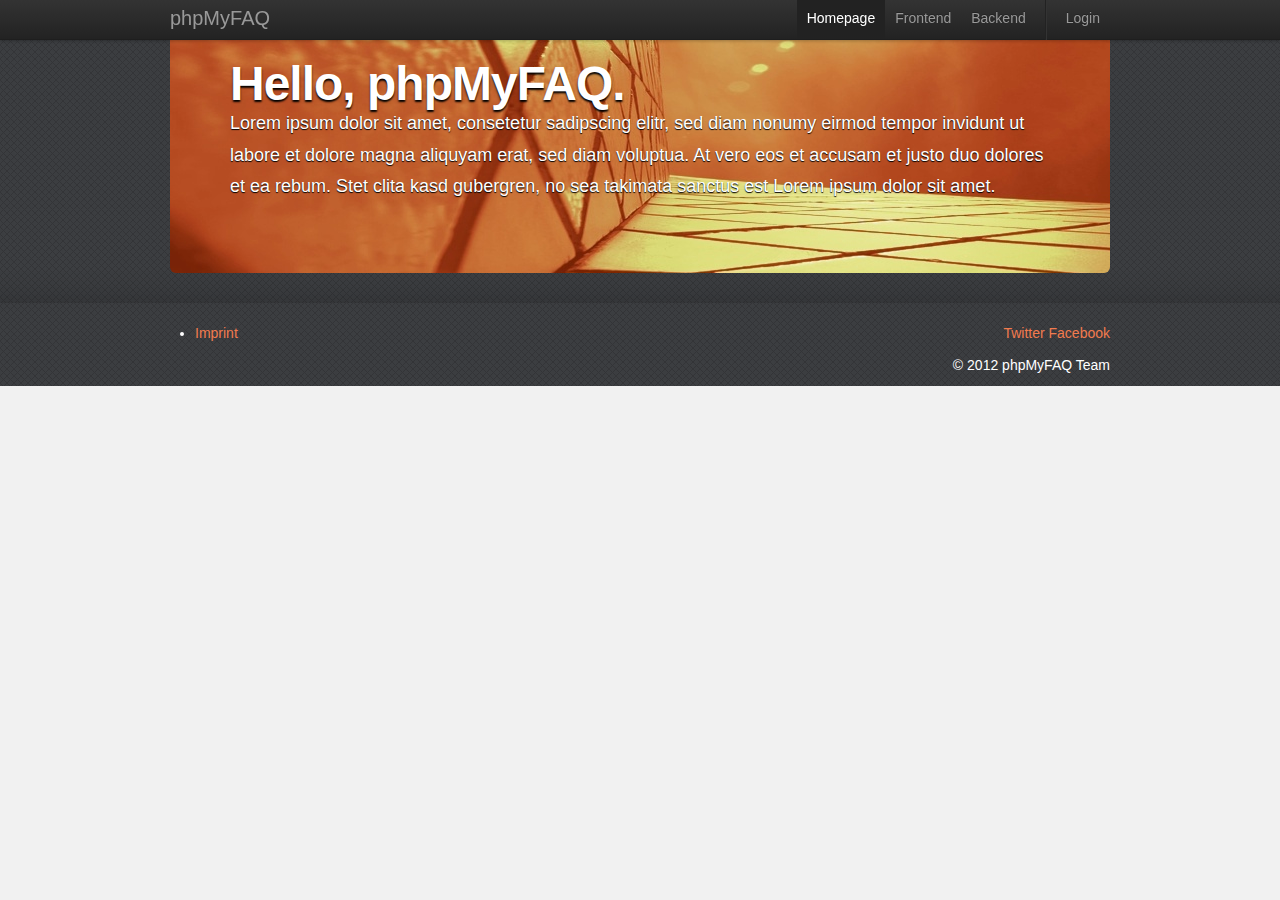
<file: index.html>
<!doctype html>
<!--[if lt IE 7 ]> <html lang="en" class="no-js ie6"> <![endif]-->
<!--[if IE 7 ]> <html lang="en" class="no-js ie7"> <![endif]-->
<!--[if IE 8 ]> <html lang="en" class="no-js ie8"> <![endif]-->
<!--[if IE 9 ]> <html lang="en" class="no-js ie9"> <![endif]-->
<!--[if (gt IE 9)|!(IE)]><!--> <html lang="en" class="no-js"> <!--<![endif]-->
<head>
    <meta charset="utf-8">
    <meta http-equiv="X-UA-Compatible" content="IE=edge,chrome=1">
    <title>Booya!</title>
    <meta name="author" content="Florian Anderiasch & Thorsten Rinne">

    <meta name="viewport" content="width=device-width; initial-scale=1.0; maximum-scale=1.0;">
    <meta name="application-name" content="Phobos 1.0">
    <meta name="copyright" content="(c) 2012 Florian Anderiasch & Thorsten Rinne">
    <meta name="publisher" content="Florian Anderiasch & Thorsten Rinne">
    <meta name="robots" content="INDEX, FOLLOW">
    <meta name="revisit-after" content="7 days">
    <meta name="MSSmartTagsPreventParsing" content="true">

    <meta name="viewport" content="width=device-width">

    <!-- Share on Facebook -->
    <meta property="og:title" content="phpmyfaq.net" />
    <meta property="og:description" content="" />
    <meta property="og:image" content="" />

    <link rel="stylesheet" href="default/css/style.css?v=1">

</head>
<body>

<div class="navbar navbar-fixed-top">
    <div class="navbar-inner">
        <div class="container">

            <a class="btn btn-navbar" data-toggle="collapse" data-target=".nav-collapse">
                <span class="icon-bar"></span>
                <span class="icon-bar"></span>
                <span class="icon-bar"></span>
            </a>
            <a class="brand" href="/">phpMyFAQ</a>
            <div class="nav-collapse">
                <ul class="nav pull-right">

                    <li class="active"><a href="homepage.html">Homepage</a></li>
                    <li><a href="phpmyfaq-frontend.html">Frontend</a></li>
                    <li><a href="phpmyfaq-backend.html">Backend</a></li>
                    <li class="divider-vertical"></li>
                    <li><a href="#">Login</a></li>
                </ul>
            </div>

        </div>
    </div>
</div>

<div id="main">
    <div class="container">

        <div class="hero-unit hello-phpmyfaq">
            <h1>Hello, phpMyFAQ.</h1>
            <p>
                Lorem ipsum dolor sit amet, consetetur sadipscing elitr, sed diam nonumy eirmod tempor invidunt ut
                labore et dolore magna aliquyam erat, sed diam voluptua. At vero eos et accusam et justo duo dolores et
                ea rebum. Stet clita kasd gubergren, no sea takimata sanctus est Lorem ipsum dolor sit amet.
            </p>
        </div>

    </div>
</div>

<div id="footer">
    <div class="container">
        <div class="row">
            <div class="span10">
                <ul class="footer-menu">
                    <li><a href="#">Imprint</a></li>
                </ul>
            </div>
            <div class="span2">
                <p class="pull-right">
                    <a href="https://twitter.com/phpMyFAQ" target="_blank">Twitter</a>
                    <a href="https://facebook.com/pages/PhpMyFAQ/175338362498521" target="_blank">Facebook</a>
                </p>
            </div>
        </div>
        <div class="row">
            <p class="copyright pull-right">
                &copy; 2012 phpMyFAQ Team
            </p>
        </div>
    </div>
</div>

</body>
</html>
</file>
<file: default/css/style.css>
/**
 * phpMyFAQ default layout
 *
 * The contents of this file are subject to the Mozilla Public License
 * Version 1.1 (the "License"); you may not use this file except in
 * compliance with the License. You may obtain a copy of the License at
 * http://www.mozilla.org/MPL/
 *
 * Software distributed under the License is distributed on an "AS IS"
 * basis, WITHOUT WARRANTY OF ANY KIND, either express or implied. See the
 * License for the specific language governing rights and limitations
 * under the License.
 *
 * @category  phpMyFAQ
 * @package   Layout
 * @author    Thorsten Rinne <thorsten@phpmyfaq.de>
 * @copyright 2012 phpMyFAQ Team
 * @license   http://www.mozilla.org/MPL/MPL-1.1.html Mozilla Public License Version 1.1
 * @link      http://www.phpmyfaq.de
 * @since     2012-02-12
 */
/*!
 * Bootstrap v2.0.3
 *
 * Copyright 2012 Twitter, Inc
 * Licensed under the Apache License v2.0
 * http://www.apache.org/licenses/LICENSE-2.0
 *
 * Designed and built with all the love in the world @twitter by @mdo and @fat.
 */
article,
aside,
details,
figcaption,
figure,
footer,
header,
hgroup,
nav,
section {
  display: block;
}
audio,
canvas,
video {
  display: inline-block;
  *display: inline;
  *zoom: 1;
}
audio:not([controls]) {
  display: none;
}
html {
  font-size: 100%;
  -webkit-text-size-adjust: 100%;
  -ms-text-size-adjust: 100%;
}
a:focus {
  outline: thin dotted #333;
  outline: 5px auto -webkit-focus-ring-color;
  outline-offset: -2px;
}
a:hover,
a:active {
  outline: 0;
}
sub,
sup {
  position: relative;
  font-size: 75%;
  line-height: 0;
  vertical-align: baseline;
}
sup {
  top: -0.5em;
}
sub {
  bottom: -0.25em;
}
img {
  max-width: 100%;
  vertical-align: middle;
  border: 0;
  -ms-interpolation-mode: bicubic;
}
button,
input,
select,
textarea {
  margin: 0;
  font-size: 100%;
  vertical-align: middle;
}
button,
input {
  *overflow: visible;
  line-height: normal;
}
button::-moz-focus-inner,
input::-moz-focus-inner {
  padding: 0;
  border: 0;
}
button,
input[type="button"],
input[type="reset"],
input[type="submit"] {
  cursor: pointer;
  -webkit-appearance: button;
}
input[type="search"] {
  -webkit-box-sizing: content-box;
  -moz-box-sizing: content-box;
  box-sizing: content-box;
  -webkit-appearance: textfield;
}
input[type="search"]::-webkit-search-decoration,
input[type="search"]::-webkit-search-cancel-button {
  -webkit-appearance: none;
}
textarea {
  overflow: auto;
  vertical-align: top;
}
.clearfix {
  *zoom: 1;
}
.clearfix:before,
.clearfix:after {
  display: table;
  content: "";
}
.clearfix:after {
  clear: both;
}
.hide-text {
  font: 0/0 a;
  color: transparent;
  text-shadow: none;
  background-color: transparent;
  border: 0;
}
.input-block-level {
  display: block;
  width: 100%;
  min-height: 28px;
  -webkit-box-sizing: border-box;
  -moz-box-sizing: border-box;
  -ms-box-sizing: border-box;
  box-sizing: border-box;
}
body {
  margin: 0;
  font-family: "Helvetica Neue", Helvetica, Arial, sans-serif;
  font-size: 14px;
  line-height: 21px;
  color: #333333;
  background-color: #f1f1f1;
}
a {
  color: #0088cc;
  text-decoration: none;
}
a:hover {
  color: #005580;
  text-decoration: underline;
}
.row {
  margin-left: -20px;
  *zoom: 1;
}
.row:before,
.row:after {
  display: table;
  content: "";
}
.row:after {
  clear: both;
}
[class*="span"] {
  float: left;
  margin-left: 20px;
}
.container,
.navbar-fixed-top .container,
.navbar-fixed-bottom .container {
  width: 940px;
}
.span12 {
  width: 940px;
}
.span11 {
  width: 860px;
}
.span10 {
  width: 780px;
}
.span9 {
  width: 700px;
}
.span8 {
  width: 620px;
}
.span7 {
  width: 540px;
}
.span6 {
  width: 460px;
}
.span5 {
  width: 380px;
}
.span4 {
  width: 300px;
}
.span3 {
  width: 220px;
}
.span2 {
  width: 140px;
}
.span1 {
  width: 60px;
}
.offset12 {
  margin-left: 980px;
}
.offset11 {
  margin-left: 900px;
}
.offset10 {
  margin-left: 820px;
}
.offset9 {
  margin-left: 740px;
}
.offset8 {
  margin-left: 660px;
}
.offset7 {
  margin-left: 580px;
}
.offset6 {
  margin-left: 500px;
}
.offset5 {
  margin-left: 420px;
}
.offset4 {
  margin-left: 340px;
}
.offset3 {
  margin-left: 260px;
}
.offset2 {
  margin-left: 180px;
}
.offset1 {
  margin-left: 100px;
}
.row-fluid {
  width: 100%;
  *zoom: 1;
}
.row-fluid:before,
.row-fluid:after {
  display: table;
  content: "";
}
.row-fluid:after {
  clear: both;
}
.row-fluid [class*="span"] {
  display: block;
  width: 100%;
  min-height: 28px;
  -webkit-box-sizing: border-box;
  -moz-box-sizing: border-box;
  -ms-box-sizing: border-box;
  box-sizing: border-box;
  float: left;
  margin-left: 2.127659574%;
  *margin-left: 2.0744680846382977%;
}
.row-fluid [class*="span"]:first-child {
  margin-left: 0;
}
.row-fluid .span12 {
  width: 99.99999998999999%;
  *width: 99.94680850063828%;
}
.row-fluid .span11 {
  width: 91.489361693%;
  *width: 91.4361702036383%;
}
.row-fluid .span10 {
  width: 82.97872339599999%;
  *width: 82.92553190663828%;
}
.row-fluid .span9 {
  width: 74.468085099%;
  *width: 74.4148936096383%;
}
.row-fluid .span8 {
  width: 65.95744680199999%;
  *width: 65.90425531263828%;
}
.row-fluid .span7 {
  width: 57.446808505%;
  *width: 57.3936170156383%;
}
.row-fluid .span6 {
  width: 48.93617020799999%;
  *width: 48.88297871863829%;
}
.row-fluid .span5 {
  width: 40.425531911%;
  *width: 40.3723404216383%;
}
.row-fluid .span4 {
  width: 31.914893614%;
  *width: 31.8617021246383%;
}
.row-fluid .span3 {
  width: 23.404255317%;
  *width: 23.3510638276383%;
}
.row-fluid .span2 {
  width: 14.89361702%;
  *width: 14.8404255306383%;
}
.row-fluid .span1 {
  width: 6.382978723%;
  *width: 6.329787233638298%;
}
.container {
  margin-right: auto;
  margin-left: auto;
  *zoom: 1;
}
.container:before,
.container:after {
  display: table;
  content: "";
}
.container:after {
  clear: both;
}
.container-fluid {
  padding-right: 20px;
  padding-left: 20px;
  *zoom: 1;
}
.container-fluid:before,
.container-fluid:after {
  display: table;
  content: "";
}
.container-fluid:after {
  clear: both;
}
p {
  margin: 0 0 10.5px;
  font-family: "Helvetica Neue", Helvetica, Arial, sans-serif;
  font-size: 14px;
  line-height: 21px;
}
p small {
  font-size: 12px;
  color: #999999;
}
.lead {
  margin-bottom: 21px;
  font-size: 20px;
  font-weight: 200;
  line-height: 31.5px;
}
h1,
h2,
h3,
h4,
h5,
h6 {
  margin: 0;
  font-family: inherit;
  font-weight: bold;
  color: inherit;
  text-rendering: optimizelegibility;
}
h1 small,
h2 small,
h3 small,
h4 small,
h5 small,
h6 small {
  font-weight: normal;
  color: #999999;
}
h1 {
  font-size: 30px;
  line-height: 42px;
}
h1 small {
  font-size: 18px;
}
h2 {
  font-size: 24px;
  line-height: 42px;
}
h2 small {
  font-size: 18px;
}
h3 {
  font-size: 18px;
  line-height: 31.5px;
}
h3 small {
  font-size: 14px;
}
h4,
h5,
h6 {
  line-height: 21px;
}
h4 {
  font-size: 14px;
}
h4 small {
  font-size: 12px;
}
h5 {
  font-size: 12px;
}
h6 {
  font-size: 11px;
  color: #999999;
  text-transform: uppercase;
}
.page-header {
  padding-bottom: 20px;
  margin: 21px 0;
  border-bottom: 1px solid #eeeeee;
}
.page-header h1 {
  line-height: 1;
}
ul,
ol {
  padding: 0;
  margin: 0 0 10.5px 25px;
}
ul ul,
ul ol,
ol ol,
ol ul {
  margin-bottom: 0;
}
ul {
  list-style: disc;
}
ol {
  list-style: decimal;
}
li {
  line-height: 21px;
}
ul.unstyled,
ol.unstyled {
  margin-left: 0;
  list-style: none;
}
dl {
  margin-bottom: 21px;
}
dt,
dd {
  line-height: 21px;
}
dt {
  font-weight: bold;
  line-height: 20px;
}
dd {
  margin-left: 10.5px;
}
.dl-horizontal dt {
  float: left;
  width: 120px;
  clear: left;
  text-align: right;
  overflow: hidden;
  text-overflow: ellipsis;
  white-space: nowrap;
}
.dl-horizontal dd {
  margin-left: 130px;
}
hr {
  margin: 21px 0;
  border: 0;
  border-top: 1px solid #eeeeee;
  border-bottom: 1px solid #ffffff;
}
strong {
  font-weight: bold;
}
em {
  font-style: italic;
}
.muted {
  color: #999999;
}
abbr[title] {
  cursor: help;
  border-bottom: 1px dotted #ddd;
}
abbr.initialism {
  font-size: 90%;
  text-transform: uppercase;
}
blockquote {
  padding: 0 0 0 15px;
  margin: 0 0 21px;
  border-left: 5px solid #eeeeee;
}
blockquote p {
  margin-bottom: 0;
  font-size: 16px;
  font-weight: 300;
  line-height: 26.25px;
}
blockquote small {
  display: block;
  line-height: 21px;
  color: #999999;
}
blockquote small:before {
  content: '\2014 \00A0';
}
blockquote.pull-right {
  float: right;
  padding-right: 15px;
  padding-left: 0;
  border-right: 5px solid #eeeeee;
  border-left: 0;
}
blockquote.pull-right p,
blockquote.pull-right small {
  text-align: right;
}
q:before,
q:after,
blockquote:before,
blockquote:after {
  content: "";
}
address {
  display: block;
  margin-bottom: 21px;
  font-style: normal;
  line-height: 21px;
}
small {
  font-size: 100%;
}
cite {
  font-style: normal;
}
code,
pre {
  padding: 0 3px 2px;
  font-family: Menlo, Monaco, Consolas, "Courier New", monospace;
  font-size: 13px;
  color: #333333;
  -webkit-border-radius: 3px;
  -moz-border-radius: 3px;
  border-radius: 3px;
}
code {
  padding: 2px 4px;
  color: #d14;
  background-color: #f7f7f9;
  border: 1px solid #e1e1e8;
}
pre {
  display: block;
  padding: 10px;
  margin: 0 0 10.5px;
  font-size: 12.950000000000001px;
  line-height: 21px;
  word-break: break-all;
  word-wrap: break-word;
  white-space: pre;
  white-space: pre-wrap;
  background-color: #f5f5f5;
  border: 1px solid #ccc;
  border: 1px solid rgba(0, 0, 0, 0.15);
  -webkit-border-radius: 4px;
  -moz-border-radius: 4px;
  border-radius: 4px;
}
pre.prettyprint {
  margin-bottom: 21px;
}
pre code {
  padding: 0;
  color: inherit;
  background-color: transparent;
  border: 0;
}
.pre-scrollable {
  max-height: 340px;
  overflow-y: scroll;
}
form {
  margin: 0 0 21px;
}
fieldset {
  padding: 0;
  margin: 0;
  border: 0;
}
legend {
  display: block;
  width: 100%;
  padding: 0;
  margin-bottom: 31.5px;
  font-size: 21px;
  line-height: 42px;
  color: #333333;
  border: 0;
  border-bottom: 1px solid #eee;
}
legend small {
  font-size: 15.75px;
  color: #999999;
}
label,
input,
button,
select,
textarea {
  font-size: 14px;
  font-weight: normal;
  line-height: 21px;
}
input,
button,
select,
textarea {
  font-family: "Helvetica Neue", Helvetica, Arial, sans-serif;
}
label {
  display: block;
  margin-bottom: 5px;
  color: #333333;
}
input,
textarea,
select,
.uneditable-input {
  display: inline-block;
  width: 210px;
  height: 21px;
  padding: 4px;
  margin-bottom: 9px;
  font-size: 14px;
  line-height: 21px;
  color: #555555;
  background-color: #ffffff;
  border: 1px solid #cccccc;
  -webkit-border-radius: 3px;
  -moz-border-radius: 3px;
  border-radius: 3px;
}
.uneditable-textarea {
  width: auto;
  height: auto;
}
label input,
label textarea,
label select {
  display: block;
}
input[type="image"],
input[type="checkbox"],
input[type="radio"] {
  width: auto;
  height: auto;
  padding: 0;
  margin: 3px 0;
  *margin-top: 0;
  /* IE7 */

  line-height: normal;
  cursor: pointer;
  background-color: transparent;
  border: 0 \9;
  /* IE9 and down */

  -webkit-border-radius: 0;
  -moz-border-radius: 0;
  border-radius: 0;
}
input[type="image"] {
  border: 0;
}
input[type="file"] {
  width: auto;
  padding: initial;
  line-height: initial;
  background-color: #ffffff;
  background-color: initial;
  border: initial;
  -webkit-box-shadow: none;
  -moz-box-shadow: none;
  box-shadow: none;
}
input[type="button"],
input[type="reset"],
input[type="submit"] {
  width: auto;
  height: auto;
}
select,
input[type="file"] {
  height: 28px;
  /* In IE7, the height of the select element cannot be changed by height, only font-size */

  *margin-top: 4px;
  /* For IE7, add top margin to align select with labels */

  line-height: 28px;
}
input[type="file"] {
  line-height: 18px \9;
}
select {
  width: 220px;
  background-color: #ffffff;
}
select[multiple],
select[size] {
  height: auto;
}
input[type="image"] {
  -webkit-box-shadow: none;
  -moz-box-shadow: none;
  box-shadow: none;
}
textarea {
  height: auto;
}
input[type="hidden"] {
  display: none;
}
.radio,
.checkbox {
  min-height: 18px;
  padding-left: 18px;
}
.radio input[type="radio"],
.checkbox input[type="checkbox"] {
  float: left;
  margin-left: -18px;
}
.controls > .radio:first-child,
.controls > .checkbox:first-child {
  padding-top: 5px;
}
.radio.inline,
.checkbox.inline {
  display: inline-block;
  padding-top: 5px;
  margin-bottom: 0;
  vertical-align: middle;
}
.radio.inline + .radio.inline,
.checkbox.inline + .checkbox.inline {
  margin-left: 10px;
}
input,
textarea {
  -webkit-box-shadow: inset 0 1px 1px rgba(0, 0, 0, 0.075);
  -moz-box-shadow: inset 0 1px 1px rgba(0, 0, 0, 0.075);
  box-shadow: inset 0 1px 1px rgba(0, 0, 0, 0.075);
  -webkit-transition: border linear 0.2s, box-shadow linear 0.2s;
  -moz-transition: border linear 0.2s, box-shadow linear 0.2s;
  -ms-transition: border linear 0.2s, box-shadow linear 0.2s;
  -o-transition: border linear 0.2s, box-shadow linear 0.2s;
  transition: border linear 0.2s, box-shadow linear 0.2s;
}
input:focus,
textarea:focus {
  border-color: rgba(82, 168, 236, 0.8);
  outline: 0;
  outline: thin dotted \9;
  /* IE6-9 */

  -webkit-box-shadow: inset 0 1px 1px rgba(0,0,0,.075), 0 0 8px rgba(82,168,236,.6);
  -moz-box-shadow: inset 0 1px 1px rgba(0,0,0,.075), 0 0 8px rgba(82,168,236,.6);
  box-shadow: inset 0 1px 1px rgba(0,0,0,.075), 0 0 8px rgba(82,168,236,.6);
}
input[type="file"]:focus,
input[type="radio"]:focus,
input[type="checkbox"]:focus,
select:focus {
  outline: thin dotted #333;
  outline: 5px auto -webkit-focus-ring-color;
  outline-offset: -2px;
  -webkit-box-shadow: none;
  -moz-box-shadow: none;
  box-shadow: none;
}
.input-mini {
  width: 60px;
}
.input-small {
  width: 90px;
}
.input-medium {
  width: 150px;
}
.input-large {
  width: 210px;
}
.input-xlarge {
  width: 270px;
}
.input-xxlarge {
  width: 530px;
}
input[class*="span"],
select[class*="span"],
textarea[class*="span"],
.uneditable-input[class*="span"],
.row-fluid input[class*="span"],
.row-fluid select[class*="span"],
.row-fluid textarea[class*="span"],
.row-fluid .uneditable-input[class*="span"] {
  float: none;
  margin-left: 0;
}
input,
textarea,
.uneditable-input {
  margin-left: 0;
}
input.span12, textarea.span12, .uneditable-input.span12 {
  width: 930px;
}
input.span11, textarea.span11, .uneditable-input.span11 {
  width: 850px;
}
input.span10, textarea.span10, .uneditable-input.span10 {
  width: 770px;
}
input.span9, textarea.span9, .uneditable-input.span9 {
  width: 690px;
}
input.span8, textarea.span8, .uneditable-input.span8 {
  width: 610px;
}
input.span7, textarea.span7, .uneditable-input.span7 {
  width: 530px;
}
input.span6, textarea.span6, .uneditable-input.span6 {
  width: 450px;
}
input.span5, textarea.span5, .uneditable-input.span5 {
  width: 370px;
}
input.span4, textarea.span4, .uneditable-input.span4 {
  width: 290px;
}
input.span3, textarea.span3, .uneditable-input.span3 {
  width: 210px;
}
input.span2, textarea.span2, .uneditable-input.span2 {
  width: 130px;
}
input.span1, textarea.span1, .uneditable-input.span1 {
  width: 50px;
}
input[disabled],
select[disabled],
textarea[disabled],
input[readonly],
select[readonly],
textarea[readonly] {
  cursor: not-allowed;
  background-color: #eeeeee;
  border-color: #ddd;
}
input[type="radio"][disabled],
input[type="checkbox"][disabled],
input[type="radio"][readonly],
input[type="checkbox"][readonly] {
  background-color: transparent;
}
.control-group.warning > label,
.control-group.warning .help-block,
.control-group.warning .help-inline {
  color: #c09853;
}
.control-group.warning input,
.control-group.warning select,
.control-group.warning textarea {
  color: #c09853;
  border-color: #c09853;
}
.control-group.warning input:focus,
.control-group.warning select:focus,
.control-group.warning textarea:focus {
  border-color: #a47e3c;
  -webkit-box-shadow: 0 0 6px #dbc59e;
  -moz-box-shadow: 0 0 6px #dbc59e;
  box-shadow: 0 0 6px #dbc59e;
}
.control-group.warning .input-prepend .add-on,
.control-group.warning .input-append .add-on {
  color: #c09853;
  background-color: #fcf8e3;
  border-color: #c09853;
}
.control-group.error > label,
.control-group.error .help-block,
.control-group.error .help-inline {
  color: #b94a48;
}
.control-group.error input,
.control-group.error select,
.control-group.error textarea {
  color: #b94a48;
  border-color: #b94a48;
}
.control-group.error input:focus,
.control-group.error select:focus,
.control-group.error textarea:focus {
  border-color: #953b39;
  -webkit-box-shadow: 0 0 6px #d59392;
  -moz-box-shadow: 0 0 6px #d59392;
  box-shadow: 0 0 6px #d59392;
}
.control-group.error .input-prepend .add-on,
.control-group.error .input-append .add-on {
  color: #b94a48;
  background-color: #f2dede;
  border-color: #b94a48;
}
.control-group.success > label,
.control-group.success .help-block,
.control-group.success .help-inline {
  color: #468847;
}
.control-group.success input,
.control-group.success select,
.control-group.success textarea {
  color: #468847;
  border-color: #468847;
}
.control-group.success input:focus,
.control-group.success select:focus,
.control-group.success textarea:focus {
  border-color: #356635;
  -webkit-box-shadow: 0 0 6px #7aba7b;
  -moz-box-shadow: 0 0 6px #7aba7b;
  box-shadow: 0 0 6px #7aba7b;
}
.control-group.success .input-prepend .add-on,
.control-group.success .input-append .add-on {
  color: #468847;
  background-color: #dff0d8;
  border-color: #468847;
}
input:focus:required:invalid,
textarea:focus:required:invalid,
select:focus:required:invalid {
  color: #b94a48;
  border-color: #ee5f5b;
}
input:focus:required:invalid:focus,
textarea:focus:required:invalid:focus,
select:focus:required:invalid:focus {
  border-color: #e9322d;
  -webkit-box-shadow: 0 0 6px #f8b9b7;
  -moz-box-shadow: 0 0 6px #f8b9b7;
  box-shadow: 0 0 6px #f8b9b7;
}
.form-actions {
  padding: 20px 20px 21px;
  margin-top: 21px;
  margin-bottom: 21px;
  background-color: #f5f5f5;
  border-top: 1px solid #ddd;
  *zoom: 1;
}
.form-actions:before,
.form-actions:after {
  display: table;
  content: "";
}
.form-actions:after {
  clear: both;
}
.uneditable-input {
  overflow: hidden;
  white-space: nowrap;
  cursor: not-allowed;
  background-color: #ffffff;
  border-color: #eee;
  -webkit-box-shadow: inset 0 1px 2px rgba(0, 0, 0, 0.025);
  -moz-box-shadow: inset 0 1px 2px rgba(0, 0, 0, 0.025);
  box-shadow: inset 0 1px 2px rgba(0, 0, 0, 0.025);
}
:-moz-placeholder {
  color: #999999;
}
::-webkit-input-placeholder {
  color: #999999;
}
.help-block,
.help-inline {
  color: #555555;
}
.help-block {
  display: block;
  margin-bottom: 10.5px;
}
.help-inline {
  display: inline-block;
  *display: inline;
  /* IE7 inline-block hack */

  *zoom: 1;
  vertical-align: middle;
  padding-left: 5px;
}
.input-prepend,
.input-append {
  margin-bottom: 5px;
}
.input-prepend input,
.input-append input,
.input-prepend select,
.input-append select,
.input-prepend .uneditable-input,
.input-append .uneditable-input {
  position: relative;
  margin-bottom: 0;
  *margin-left: 0;
  vertical-align: middle;
  -webkit-border-radius: 0 3px 3px 0;
  -moz-border-radius: 0 3px 3px 0;
  border-radius: 0 3px 3px 0;
}
.input-prepend input:focus,
.input-append input:focus,
.input-prepend select:focus,
.input-append select:focus,
.input-prepend .uneditable-input:focus,
.input-append .uneditable-input:focus {
  z-index: 2;
}
.input-prepend .uneditable-input,
.input-append .uneditable-input {
  border-left-color: #ccc;
}
.input-prepend .add-on,
.input-append .add-on {
  display: inline-block;
  width: auto;
  height: 21px;
  min-width: 16px;
  padding: 4px 5px;
  font-weight: normal;
  line-height: 21px;
  text-align: center;
  text-shadow: 0 1px 0 #ffffff;
  vertical-align: middle;
  background-color: #eeeeee;
  border: 1px solid #ccc;
}
.input-prepend .add-on,
.input-append .add-on,
.input-prepend .btn,
.input-append .btn {
  margin-left: -1px;
  -webkit-border-radius: 0;
  -moz-border-radius: 0;
  border-radius: 0;
}
.input-prepend .active,
.input-append .active {
  background-color: #a9dba9;
  border-color: #46a546;
}
.input-prepend .add-on,
.input-prepend .btn {
  margin-right: -1px;
}
.input-prepend .add-on:first-child,
.input-prepend .btn:first-child {
  -webkit-border-radius: 3px 0 0 3px;
  -moz-border-radius: 3px 0 0 3px;
  border-radius: 3px 0 0 3px;
}
.input-append input,
.input-append select,
.input-append .uneditable-input {
  -webkit-border-radius: 3px 0 0 3px;
  -moz-border-radius: 3px 0 0 3px;
  border-radius: 3px 0 0 3px;
}
.input-append .uneditable-input {
  border-right-color: #ccc;
  border-left-color: #eee;
}
.input-append .add-on:last-child,
.input-append .btn:last-child {
  -webkit-border-radius: 0 3px 3px 0;
  -moz-border-radius: 0 3px 3px 0;
  border-radius: 0 3px 3px 0;
}
.input-prepend.input-append input,
.input-prepend.input-append select,
.input-prepend.input-append .uneditable-input {
  -webkit-border-radius: 0;
  -moz-border-radius: 0;
  border-radius: 0;
}
.input-prepend.input-append .add-on:first-child,
.input-prepend.input-append .btn:first-child {
  margin-right: -1px;
  -webkit-border-radius: 3px 0 0 3px;
  -moz-border-radius: 3px 0 0 3px;
  border-radius: 3px 0 0 3px;
}
.input-prepend.input-append .add-on:last-child,
.input-prepend.input-append .btn:last-child {
  margin-left: -1px;
  -webkit-border-radius: 0 3px 3px 0;
  -moz-border-radius: 0 3px 3px 0;
  border-radius: 0 3px 3px 0;
}
.search-query {
  padding-right: 14px;
  padding-right: 4px \9;
  padding-left: 14px;
  padding-left: 4px \9;
  /* IE7-8 doesn't have border-radius, so don't indent the padding */

  margin-bottom: 0;
  -webkit-border-radius: 14px;
  -moz-border-radius: 14px;
  border-radius: 14px;
}
.form-search input,
.form-inline input,
.form-horizontal input,
.form-search textarea,
.form-inline textarea,
.form-horizontal textarea,
.form-search select,
.form-inline select,
.form-horizontal select,
.form-search .help-inline,
.form-inline .help-inline,
.form-horizontal .help-inline,
.form-search .uneditable-input,
.form-inline .uneditable-input,
.form-horizontal .uneditable-input,
.form-search .input-prepend,
.form-inline .input-prepend,
.form-horizontal .input-prepend,
.form-search .input-append,
.form-inline .input-append,
.form-horizontal .input-append {
  display: inline-block;
  *display: inline;
  /* IE7 inline-block hack */

  *zoom: 1;
  margin-bottom: 0;
}
.form-search .hide,
.form-inline .hide,
.form-horizontal .hide {
  display: none;
}
.form-search label,
.form-inline label {
  display: inline-block;
}
.form-search .input-append,
.form-inline .input-append,
.form-search .input-prepend,
.form-inline .input-prepend {
  margin-bottom: 0;
}
.form-search .radio,
.form-search .checkbox,
.form-inline .radio,
.form-inline .checkbox {
  padding-left: 0;
  margin-bottom: 0;
  vertical-align: middle;
}
.form-search .radio input[type="radio"],
.form-search .checkbox input[type="checkbox"],
.form-inline .radio input[type="radio"],
.form-inline .checkbox input[type="checkbox"] {
  float: left;
  margin-right: 3px;
  margin-left: 0;
}
.control-group {
  margin-bottom: 10.5px;
}
legend + .control-group {
  margin-top: 21px;
  -webkit-margin-top-collapse: separate;
}
.form-horizontal .control-group {
  margin-bottom: 21px;
  *zoom: 1;
}
.form-horizontal .control-group:before,
.form-horizontal .control-group:after {
  display: table;
  content: "";
}
.form-horizontal .control-group:after {
  clear: both;
}
.form-horizontal .control-label {
  float: left;
  width: 140px;
  padding-top: 5px;
  text-align: right;
}
.form-horizontal .controls {
  *display: inline-block;
  *padding-left: 20px;
  margin-left: 160px;
  *margin-left: 0;
}
.form-horizontal .controls:first-child {
  *padding-left: 160px;
}
.form-horizontal .help-block {
  margin-top: 10.5px;
  margin-bottom: 0;
}
.form-horizontal .form-actions {
  padding-left: 160px;
}
table {
  max-width: 100%;
  background-color: transparent;
  border-collapse: collapse;
  border-spacing: 0;
}
.table {
  width: 100%;
  margin-bottom: 21px;
}
.table th,
.table td {
  padding: 8px;
  line-height: 21px;
  text-align: left;
  vertical-align: top;
  border-top: 1px solid #dddddd;
}
.table th {
  font-weight: bold;
}
.table thead th {
  vertical-align: bottom;
}
.table caption + thead tr:first-child th,
.table caption + thead tr:first-child td,
.table colgroup + thead tr:first-child th,
.table colgroup + thead tr:first-child td,
.table thead:first-child tr:first-child th,
.table thead:first-child tr:first-child td {
  border-top: 0;
}
.table tbody + tbody {
  border-top: 2px solid #dddddd;
}
.table-condensed th,
.table-condensed td {
  padding: 4px 5px;
}
.table-bordered {
  border: 1px solid #dddddd;
  border-collapse: separate;
  *border-collapse: collapsed;
  border-left: 0;
  -webkit-border-radius: 4px;
  -moz-border-radius: 4px;
  border-radius: 4px;
}
.table-bordered th,
.table-bordered td {
  border-left: 1px solid #dddddd;
}
.table-bordered caption + thead tr:first-child th,
.table-bordered caption + tbody tr:first-child th,
.table-bordered caption + tbody tr:first-child td,
.table-bordered colgroup + thead tr:first-child th,
.table-bordered colgroup + tbody tr:first-child th,
.table-bordered colgroup + tbody tr:first-child td,
.table-bordered thead:first-child tr:first-child th,
.table-bordered tbody:first-child tr:first-child th,
.table-bordered tbody:first-child tr:first-child td {
  border-top: 0;
}
.table-bordered thead:first-child tr:first-child th:first-child,
.table-bordered tbody:first-child tr:first-child td:first-child {
  -webkit-border-top-left-radius: 4px;
  border-top-left-radius: 4px;
  -moz-border-radius-topleft: 4px;
}
.table-bordered thead:first-child tr:first-child th:last-child,
.table-bordered tbody:first-child tr:first-child td:last-child {
  -webkit-border-top-right-radius: 4px;
  border-top-right-radius: 4px;
  -moz-border-radius-topright: 4px;
}
.table-bordered thead:last-child tr:last-child th:first-child,
.table-bordered tbody:last-child tr:last-child td:first-child {
  -webkit-border-radius: 0 0 0 4px;
  -moz-border-radius: 0 0 0 4px;
  border-radius: 0 0 0 4px;
  -webkit-border-bottom-left-radius: 4px;
  border-bottom-left-radius: 4px;
  -moz-border-radius-bottomleft: 4px;
}
.table-bordered thead:last-child tr:last-child th:last-child,
.table-bordered tbody:last-child tr:last-child td:last-child {
  -webkit-border-bottom-right-radius: 4px;
  border-bottom-right-radius: 4px;
  -moz-border-radius-bottomright: 4px;
}
.table-striped tbody tr:nth-child(odd) td,
.table-striped tbody tr:nth-child(odd) th {
  background-color: #f9f9f9;
}
.table tbody tr:hover td,
.table tbody tr:hover th {
  background-color: #f5f5f5;
}
table .span1 {
  float: none;
  width: 44px;
  margin-left: 0;
}
table .span2 {
  float: none;
  width: 124px;
  margin-left: 0;
}
table .span3 {
  float: none;
  width: 204px;
  margin-left: 0;
}
table .span4 {
  float: none;
  width: 284px;
  margin-left: 0;
}
table .span5 {
  float: none;
  width: 364px;
  margin-left: 0;
}
table .span6 {
  float: none;
  width: 444px;
  margin-left: 0;
}
table .span7 {
  float: none;
  width: 524px;
  margin-left: 0;
}
table .span8 {
  float: none;
  width: 604px;
  margin-left: 0;
}
table .span9 {
  float: none;
  width: 684px;
  margin-left: 0;
}
table .span10 {
  float: none;
  width: 764px;
  margin-left: 0;
}
table .span11 {
  float: none;
  width: 844px;
  margin-left: 0;
}
table .span12 {
  float: none;
  width: 924px;
  margin-left: 0;
}
table .span13 {
  float: none;
  width: 1004px;
  margin-left: 0;
}
table .span14 {
  float: none;
  width: 1084px;
  margin-left: 0;
}
table .span15 {
  float: none;
  width: 1164px;
  margin-left: 0;
}
table .span16 {
  float: none;
  width: 1244px;
  margin-left: 0;
}
table .span17 {
  float: none;
  width: 1324px;
  margin-left: 0;
}
table .span18 {
  float: none;
  width: 1404px;
  margin-left: 0;
}
table .span19 {
  float: none;
  width: 1484px;
  margin-left: 0;
}
table .span20 {
  float: none;
  width: 1564px;
  margin-left: 0;
}
table .span21 {
  float: none;
  width: 1644px;
  margin-left: 0;
}
table .span22 {
  float: none;
  width: 1724px;
  margin-left: 0;
}
table .span23 {
  float: none;
  width: 1804px;
  margin-left: 0;
}
table .span24 {
  float: none;
  width: 1884px;
  margin-left: 0;
}
[class^="icon-"],
[class*=" icon-"] {
  display: inline-block;
  width: 14px;
  height: 14px;
  *margin-right: .3em;
  line-height: 14px;
  vertical-align: text-top;
  background-image: url("../img/glyphicons-halflings.png");
  background-position: 14px 14px;
  background-repeat: no-repeat;
}
[class^="icon-"]:last-child,
[class*=" icon-"]:last-child {
  *margin-left: 0;
}
.icon-white {
  background-image: url("../img/glyphicons-halflings-white.png");
}
.icon-glass {
  background-position: 0      0;
}
.icon-music {
  background-position: -24px 0;
}
.icon-search {
  background-position: -48px 0;
}
.icon-envelope {
  background-position: -72px 0;
}
.icon-heart {
  background-position: -96px 0;
}
.icon-star {
  background-position: -120px 0;
}
.icon-star-empty {
  background-position: -144px 0;
}
.icon-user {
  background-position: -168px 0;
}
.icon-film {
  background-position: -192px 0;
}
.icon-th-large {
  background-position: -216px 0;
}
.icon-th {
  background-position: -240px 0;
}
.icon-th-list {
  background-position: -264px 0;
}
.icon-ok {
  background-position: -288px 0;
}
.icon-remove {
  background-position: -312px 0;
}
.icon-zoom-in {
  background-position: -336px 0;
}
.icon-zoom-out {
  background-position: -360px 0;
}
.icon-off {
  background-position: -384px 0;
}
.icon-signal {
  background-position: -408px 0;
}
.icon-cog {
  background-position: -432px 0;
}
.icon-trash {
  background-position: -456px 0;
}
.icon-home {
  background-position: 0 -24px;
}
.icon-file {
  background-position: -24px -24px;
}
.icon-time {
  background-position: -48px -24px;
}
.icon-road {
  background-position: -72px -24px;
}
.icon-download-alt {
  background-position: -96px -24px;
}
.icon-download {
  background-position: -120px -24px;
}
.icon-upload {
  background-position: -144px -24px;
}
.icon-inbox {
  background-position: -168px -24px;
}
.icon-play-circle {
  background-position: -192px -24px;
}
.icon-repeat {
  background-position: -216px -24px;
}
.icon-refresh {
  background-position: -240px -24px;
}
.icon-list-alt {
  background-position: -264px -24px;
}
.icon-lock {
  background-position: -287px -24px;
}
.icon-flag {
  background-position: -312px -24px;
}
.icon-headphones {
  background-position: -336px -24px;
}
.icon-volume-off {
  background-position: -360px -24px;
}
.icon-volume-down {
  background-position: -384px -24px;
}
.icon-volume-up {
  background-position: -408px -24px;
}
.icon-qrcode {
  background-position: -432px -24px;
}
.icon-barcode {
  background-position: -456px -24px;
}
.icon-tag {
  background-position: 0 -48px;
}
.icon-tags {
  background-position: -25px -48px;
}
.icon-book {
  background-position: -48px -48px;
}
.icon-bookmark {
  background-position: -72px -48px;
}
.icon-print {
  background-position: -96px -48px;
}
.icon-camera {
  background-position: -120px -48px;
}
.icon-font {
  background-position: -144px -48px;
}
.icon-bold {
  background-position: -167px -48px;
}
.icon-italic {
  background-position: -192px -48px;
}
.icon-text-height {
  background-position: -216px -48px;
}
.icon-text-width {
  background-position: -240px -48px;
}
.icon-align-left {
  background-position: -264px -48px;
}
.icon-align-center {
  background-position: -288px -48px;
}
.icon-align-right {
  background-position: -312px -48px;
}
.icon-align-justify {
  background-position: -336px -48px;
}
.icon-list {
  background-position: -360px -48px;
}
.icon-indent-left {
  background-position: -384px -48px;
}
.icon-indent-right {
  background-position: -408px -48px;
}
.icon-facetime-video {
  background-position: -432px -48px;
}
.icon-picture {
  background-position: -456px -48px;
}
.icon-pencil {
  background-position: 0 -72px;
}
.icon-map-marker {
  background-position: -24px -72px;
}
.icon-adjust {
  background-position: -48px -72px;
}
.icon-tint {
  background-position: -72px -72px;
}
.icon-edit {
  background-position: -96px -72px;
}
.icon-share {
  background-position: -120px -72px;
}
.icon-check {
  background-position: -144px -72px;
}
.icon-move {
  background-position: -168px -72px;
}
.icon-step-backward {
  background-position: -192px -72px;
}
.icon-fast-backward {
  background-position: -216px -72px;
}
.icon-backward {
  background-position: -240px -72px;
}
.icon-play {
  background-position: -264px -72px;
}
.icon-pause {
  background-position: -288px -72px;
}
.icon-stop {
  background-position: -312px -72px;
}
.icon-forward {
  background-position: -336px -72px;
}
.icon-fast-forward {
  background-position: -360px -72px;
}
.icon-step-forward {
  background-position: -384px -72px;
}
.icon-eject {
  background-position: -408px -72px;
}
.icon-chevron-left {
  background-position: -432px -72px;
}
.icon-chevron-right {
  background-position: -456px -72px;
}
.icon-plus-sign {
  background-position: 0 -96px;
}
.icon-minus-sign {
  background-position: -24px -96px;
}
.icon-remove-sign {
  background-position: -48px -96px;
}
.icon-ok-sign {
  background-position: -72px -96px;
}
.icon-question-sign {
  background-position: -96px -96px;
}
.icon-info-sign {
  background-position: -120px -96px;
}
.icon-screenshot {
  background-position: -144px -96px;
}
.icon-remove-circle {
  background-position: -168px -96px;
}
.icon-ok-circle {
  background-position: -192px -96px;
}
.icon-ban-circle {
  background-position: -216px -96px;
}
.icon-arrow-left {
  background-position: -240px -96px;
}
.icon-arrow-right {
  background-position: -264px -96px;
}
.icon-arrow-up {
  background-position: -289px -96px;
}
.icon-arrow-down {
  background-position: -312px -96px;
}
.icon-share-alt {
  background-position: -336px -96px;
}
.icon-resize-full {
  background-position: -360px -96px;
}
.icon-resize-small {
  background-position: -384px -96px;
}
.icon-plus {
  background-position: -408px -96px;
}
.icon-minus {
  background-position: -433px -96px;
}
.icon-asterisk {
  background-position: -456px -96px;
}
.icon-exclamation-sign {
  background-position: 0 -120px;
}
.icon-gift {
  background-position: -24px -120px;
}
.icon-leaf {
  background-position: -48px -120px;
}
.icon-fire {
  background-position: -72px -120px;
}
.icon-eye-open {
  background-position: -96px -120px;
}
.icon-eye-close {
  background-position: -120px -120px;
}
.icon-warning-sign {
  background-position: -144px -120px;
}
.icon-plane {
  background-position: -168px -120px;
}
.icon-calendar {
  background-position: -192px -120px;
}
.icon-random {
  background-position: -216px -120px;
}
.icon-comment {
  background-position: -240px -120px;
}
.icon-magnet {
  background-position: -264px -120px;
}
.icon-chevron-up {
  background-position: -288px -120px;
}
.icon-chevron-down {
  background-position: -313px -119px;
}
.icon-retweet {
  background-position: -336px -120px;
}
.icon-shopping-cart {
  background-position: -360px -120px;
}
.icon-folder-close {
  background-position: -384px -120px;
}
.icon-folder-open {
  background-position: -408px -120px;
}
.icon-resize-vertical {
  background-position: -432px -119px;
}
.icon-resize-horizontal {
  background-position: -456px -118px;
}
.icon-hdd {
  background-position: 0 -144px;
}
.icon-bullhorn {
  background-position: -24px -144px;
}
.icon-bell {
  background-position: -48px -144px;
}
.icon-certificate {
  background-position: -72px -144px;
}
.icon-thumbs-up {
  background-position: -96px -144px;
}
.icon-thumbs-down {
  background-position: -120px -144px;
}
.icon-hand-right {
  background-position: -144px -144px;
}
.icon-hand-left {
  background-position: -168px -144px;
}
.icon-hand-up {
  background-position: -192px -144px;
}
.icon-hand-down {
  background-position: -216px -144px;
}
.icon-circle-arrow-right {
  background-position: -240px -144px;
}
.icon-circle-arrow-left {
  background-position: -264px -144px;
}
.icon-circle-arrow-up {
  background-position: -288px -144px;
}
.icon-circle-arrow-down {
  background-position: -312px -144px;
}
.icon-globe {
  background-position: -336px -144px;
}
.icon-wrench {
  background-position: -360px -144px;
}
.icon-tasks {
  background-position: -384px -144px;
}
.icon-filter {
  background-position: -408px -144px;
}
.icon-briefcase {
  background-position: -432px -144px;
}
.icon-fullscreen {
  background-position: -456px -144px;
}
.dropup,
.dropdown {
  position: relative;
}
.dropdown-toggle {
  *margin-bottom: -3px;
}
.dropdown-toggle:active,
.open .dropdown-toggle {
  outline: 0;
}
.caret {
  display: inline-block;
  width: 0;
  height: 0;
  vertical-align: top;
  border-top: 4px solid #000000;
  border-right: 4px solid transparent;
  border-left: 4px solid transparent;
  content: "";
  opacity: 0.3;
  filter: alpha(opacity=30);
}
.dropdown .caret {
  margin-top: 8px;
  margin-left: 2px;
}
.dropdown:hover .caret,
.open .caret {
  opacity: 1;
  filter: alpha(opacity=100);
}
.dropdown-menu {
  position: absolute;
  top: 100%;
  left: 0;
  z-index: 1000;
  display: none;
  float: left;
  min-width: 160px;
  padding: 4px 0;
  margin: 1px 0 0;
  list-style: none;
  background-color: #ffffff;
  border: 1px solid #ccc;
  border: 1px solid rgba(0, 0, 0, 0.2);
  *border-right-width: 2px;
  *border-bottom-width: 2px;
  -webkit-border-radius: 5px;
  -moz-border-radius: 5px;
  border-radius: 5px;
  -webkit-box-shadow: 0 5px 10px rgba(0, 0, 0, 0.2);
  -moz-box-shadow: 0 5px 10px rgba(0, 0, 0, 0.2);
  box-shadow: 0 5px 10px rgba(0, 0, 0, 0.2);
  -webkit-background-clip: padding-box;
  -moz-background-clip: padding;
  background-clip: padding-box;
}
.dropdown-menu.pull-right {
  right: 0;
  left: auto;
}
.dropdown-menu .divider {
  *width: 100%;
  height: 1px;
  margin: 9.5px 1px;
  *margin: -5px 0 5px;
  overflow: hidden;
  background-color: #e5e5e5;
  border-bottom: 1px solid #ffffff;
}
.dropdown-menu a {
  display: block;
  padding: 3px 15px;
  clear: both;
  font-weight: normal;
  line-height: 21px;
  color: #333333;
  white-space: nowrap;
}
.dropdown-menu li > a:hover,
.dropdown-menu .active > a,
.dropdown-menu .active > a:hover {
  color: #ffffff;
  text-decoration: none;
  background-color: #0088cc;
}
.open {
  *z-index: 1000;
}
.open .dropdown-menu {
  display: block;
}
.pull-right .dropdown-menu {
  right: 0;
  left: auto;
}
.dropup .caret,
.navbar-fixed-bottom .dropdown .caret {
  border-top: 0;
  border-bottom: 4px solid #000000;
  content: "\2191";
}
.dropup .dropdown-menu,
.navbar-fixed-bottom .dropdown .dropdown-menu {
  top: auto;
  bottom: 100%;
  margin-bottom: 1px;
}
.typeahead {
  margin-top: 2px;
  -webkit-border-radius: 4px;
  -moz-border-radius: 4px;
  border-radius: 4px;
}
.well {
  min-height: 20px;
  padding: 19px;
  margin-bottom: 20px;
  background-color: #f5f5f5;
  border: 1px solid #eee;
  border: 1px solid rgba(0, 0, 0, 0.05);
  -webkit-border-radius: 4px;
  -moz-border-radius: 4px;
  border-radius: 4px;
  -webkit-box-shadow: inset 0 1px 1px rgba(0, 0, 0, 0.05);
  -moz-box-shadow: inset 0 1px 1px rgba(0, 0, 0, 0.05);
  box-shadow: inset 0 1px 1px rgba(0, 0, 0, 0.05);
}
.well blockquote {
  border-color: #ddd;
  border-color: rgba(0, 0, 0, 0.15);
}
.well-large {
  padding: 24px;
  -webkit-border-radius: 6px;
  -moz-border-radius: 6px;
  border-radius: 6px;
}
.well-small {
  padding: 9px;
  -webkit-border-radius: 3px;
  -moz-border-radius: 3px;
  border-radius: 3px;
}
.fade {
  opacity: 0;
  filter: alpha(opacity=0);
  -webkit-transition: opacity 0.15s linear;
  -moz-transition: opacity 0.15s linear;
  -ms-transition: opacity 0.15s linear;
  -o-transition: opacity 0.15s linear;
  transition: opacity 0.15s linear;
}
.fade.in {
  opacity: 1;
  filter: alpha(opacity=100);
}
.collapse {
  position: relative;
  height: 0;
  overflow: hidden;
  -webkit-transition: height 0.35s ease;
  -moz-transition: height 0.35s ease;
  -ms-transition: height 0.35s ease;
  -o-transition: height 0.35s ease;
  transition: height 0.35s ease;
}
.collapse.in {
  height: auto;
}
.close {
  float: right;
  font-size: 20px;
  font-weight: bold;
  line-height: 21px;
  color: #000000;
  text-shadow: 0 1px 0 #ffffff;
  opacity: 0.2;
  filter: alpha(opacity=20);
}
.close:hover {
  color: #000000;
  text-decoration: none;
  cursor: pointer;
  opacity: 0.4;
  filter: alpha(opacity=40);
}
button.close {
  padding: 0;
  cursor: pointer;
  background: transparent;
  border: 0;
  -webkit-appearance: none;
}
.btn {
  display: inline-block;
  *display: inline;
  /* IE7 inline-block hack */

  *zoom: 1;
  padding: 4px 10px 4px;
  margin-bottom: 0;
  font-size: 14px;
  line-height: 21px;
  *line-height: 20px;
  color: #333333;
  text-align: center;
  text-shadow: 0 1px 1px rgba(255, 255, 255, 0.75);
  vertical-align: middle;
  cursor: pointer;
  background-color: #f5f5f5;
  background-image: -moz-linear-gradient(top, #ffffff, #e6e6e6);
  background-image: -ms-linear-gradient(top, #ffffff, #e6e6e6);
  background-image: -webkit-gradient(linear, 0 0, 0 100%, from(#ffffff), to(#e6e6e6));
  background-image: -webkit-linear-gradient(top, #ffffff, #e6e6e6);
  background-image: -o-linear-gradient(top, #ffffff, #e6e6e6);
  background-image: linear-gradient(top, #ffffff, #e6e6e6);
  background-repeat: repeat-x;
  filter: progid:DXImageTransform.Microsoft.gradient(startColorstr='#ffffff', endColorstr='#e6e6e6', GradientType=0);
  border-color: #e6e6e6 #e6e6e6 #bfbfbf;
  border-color: rgba(0, 0, 0, 0.1) rgba(0, 0, 0, 0.1) rgba(0, 0, 0, 0.25);
  *background-color: #e6e6e6;
  /* Darken IE7 buttons by default so they stand out more given they won't have borders */

  filter: progid:DXImageTransform.Microsoft.gradient(enabled = false);
  border: 1px solid #cccccc;
  *border: 0;
  border-bottom-color: #b3b3b3;
  -webkit-border-radius: 4px;
  -moz-border-radius: 4px;
  border-radius: 4px;
  *margin-left: .3em;
  -webkit-box-shadow: inset 0 1px 0 rgba(255,255,255,.2), 0 1px 2px rgba(0,0,0,.05);
  -moz-box-shadow: inset 0 1px 0 rgba(255,255,255,.2), 0 1px 2px rgba(0,0,0,.05);
  box-shadow: inset 0 1px 0 rgba(255,255,255,.2), 0 1px 2px rgba(0,0,0,.05);
}
.btn:hover,
.btn:active,
.btn.active,
.btn.disabled,
.btn[disabled] {
  background-color: #e6e6e6;
  *background-color: #d9d9d9;
}
.btn:active,
.btn.active {
  background-color: #cccccc \9;
}
.btn:first-child {
  *margin-left: 0;
}
.btn:hover {
  color: #333333;
  text-decoration: none;
  background-color: #e6e6e6;
  *background-color: #d9d9d9;
  /* Buttons in IE7 don't get borders, so darken on hover */

  background-position: 0 -15px;
  -webkit-transition: background-position 0.1s linear;
  -moz-transition: background-position 0.1s linear;
  -ms-transition: background-position 0.1s linear;
  -o-transition: background-position 0.1s linear;
  transition: background-position 0.1s linear;
}
.btn:focus {
  outline: thin dotted #333;
  outline: 5px auto -webkit-focus-ring-color;
  outline-offset: -2px;
}
.btn.active,
.btn:active {
  background-color: #e6e6e6;
  background-color: #d9d9d9 \9;
  background-image: none;
  outline: 0;
  -webkit-box-shadow: inset 0 2px 4px rgba(0,0,0,.15), 0 1px 2px rgba(0,0,0,.05);
  -moz-box-shadow: inset 0 2px 4px rgba(0,0,0,.15), 0 1px 2px rgba(0,0,0,.05);
  box-shadow: inset 0 2px 4px rgba(0,0,0,.15), 0 1px 2px rgba(0,0,0,.05);
}
.btn.disabled,
.btn[disabled] {
  cursor: default;
  background-color: #e6e6e6;
  background-image: none;
  opacity: 0.65;
  filter: alpha(opacity=65);
  -webkit-box-shadow: none;
  -moz-box-shadow: none;
  box-shadow: none;
}
.btn-large {
  padding: 9px 14px;
  font-size: 16px;
  line-height: normal;
  -webkit-border-radius: 5px;
  -moz-border-radius: 5px;
  border-radius: 5px;
}
.btn-large [class^="icon-"] {
  margin-top: 1px;
}
.btn-small {
  padding: 5px 9px;
  font-size: 12px;
  line-height: 19px;
}
.btn-small [class^="icon-"] {
  margin-top: -1px;
}
.btn-mini {
  padding: 2px 6px;
  font-size: 12px;
  line-height: 17px;
}
.btn-primary,
.btn-primary:hover,
.btn-warning,
.btn-warning:hover,
.btn-danger,
.btn-danger:hover,
.btn-success,
.btn-success:hover,
.btn-info,
.btn-info:hover,
.btn-inverse,
.btn-inverse:hover {
  color: #ffffff;
  text-shadow: 0 -1px 0 rgba(0, 0, 0, 0.25);
}
.btn-primary.active,
.btn-warning.active,
.btn-danger.active,
.btn-success.active,
.btn-info.active,
.btn-inverse.active {
  color: rgba(255, 255, 255, 0.75);
}
.btn {
  border-color: #ccc;
  border-color: rgba(0, 0, 0, 0.1) rgba(0, 0, 0, 0.1) rgba(0, 0, 0, 0.25);
}
.btn-primary {
  background-color: #0074cc;
  background-image: -moz-linear-gradient(top, #0088cc, #0055cc);
  background-image: -ms-linear-gradient(top, #0088cc, #0055cc);
  background-image: -webkit-gradient(linear, 0 0, 0 100%, from(#0088cc), to(#0055cc));
  background-image: -webkit-linear-gradient(top, #0088cc, #0055cc);
  background-image: -o-linear-gradient(top, #0088cc, #0055cc);
  background-image: linear-gradient(top, #0088cc, #0055cc);
  background-repeat: repeat-x;
  filter: progid:DXImageTransform.Microsoft.gradient(startColorstr='#0088cc', endColorstr='#0055cc', GradientType=0);
  border-color: #0055cc #0055cc #003580;
  border-color: rgba(0, 0, 0, 0.1) rgba(0, 0, 0, 0.1) rgba(0, 0, 0, 0.25);
  *background-color: #0055cc;
  /* Darken IE7 buttons by default so they stand out more given they won't have borders */

  filter: progid:DXImageTransform.Microsoft.gradient(enabled = false);
}
.btn-primary:hover,
.btn-primary:active,
.btn-primary.active,
.btn-primary.disabled,
.btn-primary[disabled] {
  background-color: #0055cc;
  *background-color: #004ab3;
}
.btn-primary:active,
.btn-primary.active {
  background-color: #004099 \9;
}
.btn-warning {
  background-color: #faa732;
  background-image: -moz-linear-gradient(top, #fbb450, #f89406);
  background-image: -ms-linear-gradient(top, #fbb450, #f89406);
  background-image: -webkit-gradient(linear, 0 0, 0 100%, from(#fbb450), to(#f89406));
  background-image: -webkit-linear-gradient(top, #fbb450, #f89406);
  background-image: -o-linear-gradient(top, #fbb450, #f89406);
  background-image: linear-gradient(top, #fbb450, #f89406);
  background-repeat: repeat-x;
  filter: progid:DXImageTransform.Microsoft.gradient(startColorstr='#fbb450', endColorstr='#f89406', GradientType=0);
  border-color: #f89406 #f89406 #ad6704;
  border-color: rgba(0, 0, 0, 0.1) rgba(0, 0, 0, 0.1) rgba(0, 0, 0, 0.25);
  *background-color: #f89406;
  /* Darken IE7 buttons by default so they stand out more given they won't have borders */

  filter: progid:DXImageTransform.Microsoft.gradient(enabled = false);
}
.btn-warning:hover,
.btn-warning:active,
.btn-warning.active,
.btn-warning.disabled,
.btn-warning[disabled] {
  background-color: #f89406;
  *background-color: #df8505;
}
.btn-warning:active,
.btn-warning.active {
  background-color: #c67605 \9;
}
.btn-danger {
  background-color: #da4f49;
  background-image: -moz-linear-gradient(top, #ee5f5b, #bd362f);
  background-image: -ms-linear-gradient(top, #ee5f5b, #bd362f);
  background-image: -webkit-gradient(linear, 0 0, 0 100%, from(#ee5f5b), to(#bd362f));
  background-image: -webkit-linear-gradient(top, #ee5f5b, #bd362f);
  background-image: -o-linear-gradient(top, #ee5f5b, #bd362f);
  background-image: linear-gradient(top, #ee5f5b, #bd362f);
  background-repeat: repeat-x;
  filter: progid:DXImageTransform.Microsoft.gradient(startColorstr='#ee5f5b', endColorstr='#bd362f', GradientType=0);
  border-color: #bd362f #bd362f #802420;
  border-color: rgba(0, 0, 0, 0.1) rgba(0, 0, 0, 0.1) rgba(0, 0, 0, 0.25);
  *background-color: #bd362f;
  /* Darken IE7 buttons by default so they stand out more given they won't have borders */

  filter: progid:DXImageTransform.Microsoft.gradient(enabled = false);
}
.btn-danger:hover,
.btn-danger:active,
.btn-danger.active,
.btn-danger.disabled,
.btn-danger[disabled] {
  background-color: #bd362f;
  *background-color: #a9302a;
}
.btn-danger:active,
.btn-danger.active {
  background-color: #942a25 \9;
}
.btn-success {
  background-color: #5bb75b;
  background-image: -moz-linear-gradient(top, #62c462, #51a351);
  background-image: -ms-linear-gradient(top, #62c462, #51a351);
  background-image: -webkit-gradient(linear, 0 0, 0 100%, from(#62c462), to(#51a351));
  background-image: -webkit-linear-gradient(top, #62c462, #51a351);
  background-image: -o-linear-gradient(top, #62c462, #51a351);
  background-image: linear-gradient(top, #62c462, #51a351);
  background-repeat: repeat-x;
  filter: progid:DXImageTransform.Microsoft.gradient(startColorstr='#62c462', endColorstr='#51a351', GradientType=0);
  border-color: #51a351 #51a351 #387038;
  border-color: rgba(0, 0, 0, 0.1) rgba(0, 0, 0, 0.1) rgba(0, 0, 0, 0.25);
  *background-color: #51a351;
  /* Darken IE7 buttons by default so they stand out more given they won't have borders */

  filter: progid:DXImageTransform.Microsoft.gradient(enabled = false);
}
.btn-success:hover,
.btn-success:active,
.btn-success.active,
.btn-success.disabled,
.btn-success[disabled] {
  background-color: #51a351;
  *background-color: #499249;
}
.btn-success:active,
.btn-success.active {
  background-color: #408140 \9;
}
.btn-info {
  background-color: #49afcd;
  background-image: -moz-linear-gradient(top, #5bc0de, #2f96b4);
  background-image: -ms-linear-gradient(top, #5bc0de, #2f96b4);
  background-image: -webkit-gradient(linear, 0 0, 0 100%, from(#5bc0de), to(#2f96b4));
  background-image: -webkit-linear-gradient(top, #5bc0de, #2f96b4);
  background-image: -o-linear-gradient(top, #5bc0de, #2f96b4);
  background-image: linear-gradient(top, #5bc0de, #2f96b4);
  background-repeat: repeat-x;
  filter: progid:DXImageTransform.Microsoft.gradient(startColorstr='#5bc0de', endColorstr='#2f96b4', GradientType=0);
  border-color: #2f96b4 #2f96b4 #1f6377;
  border-color: rgba(0, 0, 0, 0.1) rgba(0, 0, 0, 0.1) rgba(0, 0, 0, 0.25);
  *background-color: #2f96b4;
  /* Darken IE7 buttons by default so they stand out more given they won't have borders */

  filter: progid:DXImageTransform.Microsoft.gradient(enabled = false);
}
.btn-info:hover,
.btn-info:active,
.btn-info.active,
.btn-info.disabled,
.btn-info[disabled] {
  background-color: #2f96b4;
  *background-color: #2a85a0;
}
.btn-info:active,
.btn-info.active {
  background-color: #24748c \9;
}
.btn-inverse {
  background-color: #414141;
  background-image: -moz-linear-gradient(top, #555555, #222222);
  background-image: -ms-linear-gradient(top, #555555, #222222);
  background-image: -webkit-gradient(linear, 0 0, 0 100%, from(#555555), to(#222222));
  background-image: -webkit-linear-gradient(top, #555555, #222222);
  background-image: -o-linear-gradient(top, #555555, #222222);
  background-image: linear-gradient(top, #555555, #222222);
  background-repeat: repeat-x;
  filter: progid:DXImageTransform.Microsoft.gradient(startColorstr='#555555', endColorstr='#222222', GradientType=0);
  border-color: #222222 #222222 #000000;
  border-color: rgba(0, 0, 0, 0.1) rgba(0, 0, 0, 0.1) rgba(0, 0, 0, 0.25);
  *background-color: #222222;
  /* Darken IE7 buttons by default so they stand out more given they won't have borders */

  filter: progid:DXImageTransform.Microsoft.gradient(enabled = false);
}
.btn-inverse:hover,
.btn-inverse:active,
.btn-inverse.active,
.btn-inverse.disabled,
.btn-inverse[disabled] {
  background-color: #222222;
  *background-color: #151515;
}
.btn-inverse:active,
.btn-inverse.active {
  background-color: #080808 \9;
}
button.btn,
input[type="submit"].btn {
  *padding-top: 2px;
  *padding-bottom: 2px;
}
button.btn::-moz-focus-inner,
input[type="submit"].btn::-moz-focus-inner {
  padding: 0;
  border: 0;
}
button.btn.btn-large,
input[type="submit"].btn.btn-large {
  *padding-top: 7px;
  *padding-bottom: 7px;
}
button.btn.btn-small,
input[type="submit"].btn.btn-small {
  *padding-top: 3px;
  *padding-bottom: 3px;
}
button.btn.btn-mini,
input[type="submit"].btn.btn-mini {
  *padding-top: 1px;
  *padding-bottom: 1px;
}
.btn-group {
  position: relative;
  *zoom: 1;
  *margin-left: .3em;
}
.btn-group:before,
.btn-group:after {
  display: table;
  content: "";
}
.btn-group:after {
  clear: both;
}
.btn-group:first-child {
  *margin-left: 0;
}
.btn-group + .btn-group {
  margin-left: 5px;
}
.btn-toolbar {
  margin-top: 10.5px;
  margin-bottom: 10.5px;
}
.btn-toolbar .btn-group {
  display: inline-block;
  *display: inline;
  /* IE7 inline-block hack */

  *zoom: 1;
}
.btn-group > .btn {
  position: relative;
  float: left;
  margin-left: -1px;
  -webkit-border-radius: 0;
  -moz-border-radius: 0;
  border-radius: 0;
}
.btn-group > .btn:first-child {
  margin-left: 0;
  -webkit-border-top-left-radius: 4px;
  -moz-border-radius-topleft: 4px;
  border-top-left-radius: 4px;
  -webkit-border-bottom-left-radius: 4px;
  -moz-border-radius-bottomleft: 4px;
  border-bottom-left-radius: 4px;
}
.btn-group > .btn:last-child,
.btn-group > .dropdown-toggle {
  -webkit-border-top-right-radius: 4px;
  -moz-border-radius-topright: 4px;
  border-top-right-radius: 4px;
  -webkit-border-bottom-right-radius: 4px;
  -moz-border-radius-bottomright: 4px;
  border-bottom-right-radius: 4px;
}
.btn-group > .btn.large:first-child {
  margin-left: 0;
  -webkit-border-top-left-radius: 6px;
  -moz-border-radius-topleft: 6px;
  border-top-left-radius: 6px;
  -webkit-border-bottom-left-radius: 6px;
  -moz-border-radius-bottomleft: 6px;
  border-bottom-left-radius: 6px;
}
.btn-group > .btn.large:last-child,
.btn-group > .large.dropdown-toggle {
  -webkit-border-top-right-radius: 6px;
  -moz-border-radius-topright: 6px;
  border-top-right-radius: 6px;
  -webkit-border-bottom-right-radius: 6px;
  -moz-border-radius-bottomright: 6px;
  border-bottom-right-radius: 6px;
}
.btn-group > .btn:hover,
.btn-group > .btn:focus,
.btn-group > .btn:active,
.btn-group > .btn.active {
  z-index: 2;
}
.btn-group .dropdown-toggle:active,
.btn-group.open .dropdown-toggle {
  outline: 0;
}
.btn-group > .dropdown-toggle {
  padding-left: 8px;
  padding-right: 8px;
  -webkit-box-shadow: inset 1px 0 0 rgba(255,255,255,.125), inset 0 1px 0 rgba(255,255,255,.2), 0 1px 2px rgba(0,0,0,.05);
  -moz-box-shadow: inset 1px 0 0 rgba(255,255,255,.125), inset 0 1px 0 rgba(255,255,255,.2), 0 1px 2px rgba(0,0,0,.05);
  box-shadow: inset 1px 0 0 rgba(255,255,255,.125), inset 0 1px 0 rgba(255,255,255,.2), 0 1px 2px rgba(0,0,0,.05);
  *padding-top: 4px;
  *padding-bottom: 4px;
}
.btn-group > .btn-mini.dropdown-toggle {
  padding-left: 5px;
  padding-right: 5px;
}
.btn-group > .btn-small.dropdown-toggle {
  *padding-top: 4px;
  *padding-bottom: 4px;
}
.btn-group > .btn-large.dropdown-toggle {
  padding-left: 12px;
  padding-right: 12px;
}
.btn-group.open .dropdown-toggle {
  background-image: none;
  -webkit-box-shadow: inset 0 2px 4px rgba(0,0,0,.15), 0 1px 2px rgba(0,0,0,.05);
  -moz-box-shadow: inset 0 2px 4px rgba(0,0,0,.15), 0 1px 2px rgba(0,0,0,.05);
  box-shadow: inset 0 2px 4px rgba(0,0,0,.15), 0 1px 2px rgba(0,0,0,.05);
}
.btn-group.open .btn.dropdown-toggle {
  background-color: #e6e6e6;
}
.btn-group.open .btn-primary.dropdown-toggle {
  background-color: #0055cc;
}
.btn-group.open .btn-warning.dropdown-toggle {
  background-color: #f89406;
}
.btn-group.open .btn-danger.dropdown-toggle {
  background-color: #bd362f;
}
.btn-group.open .btn-success.dropdown-toggle {
  background-color: #51a351;
}
.btn-group.open .btn-info.dropdown-toggle {
  background-color: #2f96b4;
}
.btn-group.open .btn-inverse.dropdown-toggle {
  background-color: #222222;
}
.btn .caret {
  margin-top: 7px;
  margin-left: 0;
}
.btn:hover .caret,
.open.btn-group .caret {
  opacity: 1;
  filter: alpha(opacity=100);
}
.btn-mini .caret {
  margin-top: 5px;
}
.btn-small .caret {
  margin-top: 6px;
}
.btn-large .caret {
  margin-top: 6px;
  border-left-width: 5px;
  border-right-width: 5px;
  border-top-width: 5px;
}
.dropup .btn-large .caret {
  border-bottom: 5px solid #000000;
  border-top: 0;
}
.btn-primary .caret,
.btn-warning .caret,
.btn-danger .caret,
.btn-info .caret,
.btn-success .caret,
.btn-inverse .caret {
  border-top-color: #ffffff;
  border-bottom-color: #ffffff;
  opacity: 0.75;
  filter: alpha(opacity=75);
}
.alert {
  padding: 8px 35px 8px 14px;
  margin-bottom: 21px;
  text-shadow: 0 1px 0 rgba(255, 255, 255, 0.5);
  background-color: #fcf8e3;
  border: 1px solid #fbeed5;
  -webkit-border-radius: 4px;
  -moz-border-radius: 4px;
  border-radius: 4px;
  color: #c09853;
}
.alert-heading {
  color: inherit;
}
.alert .close {
  position: relative;
  top: -2px;
  right: -21px;
  line-height: 18px;
}
.alert-success {
  background-color: #dff0d8;
  border-color: #d6e9c6;
  color: #468847;
}
.alert-danger,
.alert-error {
  background-color: #f2dede;
  border-color: #eed3d7;
  color: #b94a48;
}
.alert-info {
  background-color: #d9edf7;
  border-color: #bce8f1;
  color: #3a87ad;
}
.alert-block {
  padding-top: 14px;
  padding-bottom: 14px;
}
.alert-block > p,
.alert-block > ul {
  margin-bottom: 0;
}
.alert-block p + p {
  margin-top: 5px;
}
.nav {
  margin-left: 0;
  margin-bottom: 21px;
  list-style: none;
}
.nav > li > a {
  display: block;
}
.nav > li > a:hover {
  text-decoration: none;
  background-color: #eeeeee;
}
.nav > .pull-right {
  float: right;
}
.nav .nav-header {
  display: block;
  padding: 3px 15px;
  font-size: 11px;
  font-weight: bold;
  line-height: 21px;
  color: #999999;
  text-shadow: 0 1px 0 rgba(255, 255, 255, 0.5);
  text-transform: uppercase;
}
.nav li + .nav-header {
  margin-top: 9px;
}
.nav-list {
  padding-left: 15px;
  padding-right: 15px;
  margin-bottom: 0;
}
.nav-list > li > a,
.nav-list .nav-header {
  margin-left: -15px;
  margin-right: -15px;
  text-shadow: 0 1px 0 rgba(255, 255, 255, 0.5);
}
.nav-list > li > a {
  padding: 3px 15px;
}
.nav-list > .active > a,
.nav-list > .active > a:hover {
  color: #ffffff;
  text-shadow: 0 -1px 0 rgba(0, 0, 0, 0.2);
  background-color: #0088cc;
}
.nav-list [class^="icon-"] {
  margin-right: 2px;
}
.nav-list .divider {
  *width: 100%;
  height: 1px;
  margin: 9.5px 1px;
  *margin: -5px 0 5px;
  overflow: hidden;
  background-color: #e5e5e5;
  border-bottom: 1px solid #ffffff;
}
.nav-tabs,
.nav-pills {
  *zoom: 1;
}
.nav-tabs:before,
.nav-pills:before,
.nav-tabs:after,
.nav-pills:after {
  display: table;
  content: "";
}
.nav-tabs:after,
.nav-pills:after {
  clear: both;
}
.nav-tabs > li,
.nav-pills > li {
  float: left;
}
.nav-tabs > li > a,
.nav-pills > li > a {
  padding-right: 12px;
  padding-left: 12px;
  margin-right: 2px;
  line-height: 14px;
}
.nav-tabs {
  border-bottom: 1px solid #ddd;
}
.nav-tabs > li {
  margin-bottom: -1px;
}
.nav-tabs > li > a {
  padding-top: 8px;
  padding-bottom: 8px;
  line-height: 21px;
  border: 1px solid transparent;
  -webkit-border-radius: 4px 4px 0 0;
  -moz-border-radius: 4px 4px 0 0;
  border-radius: 4px 4px 0 0;
}
.nav-tabs > li > a:hover {
  border-color: #eeeeee #eeeeee #dddddd;
}
.nav-tabs > .active > a,
.nav-tabs > .active > a:hover {
  color: #555555;
  background-color: #ffffff;
  border: 1px solid #ddd;
  border-bottom-color: transparent;
  cursor: default;
}
.nav-pills > li > a {
  padding-top: 8px;
  padding-bottom: 8px;
  margin-top: 2px;
  margin-bottom: 2px;
  -webkit-border-radius: 5px;
  -moz-border-radius: 5px;
  border-radius: 5px;
}
.nav-pills > .active > a,
.nav-pills > .active > a:hover {
  color: #ffffff;
  background-color: #0088cc;
}
.nav-stacked > li {
  float: none;
}
.nav-stacked > li > a {
  margin-right: 0;
}
.nav-tabs.nav-stacked {
  border-bottom: 0;
}
.nav-tabs.nav-stacked > li > a {
  border: 1px solid #ddd;
  -webkit-border-radius: 0;
  -moz-border-radius: 0;
  border-radius: 0;
}
.nav-tabs.nav-stacked > li:first-child > a {
  -webkit-border-radius: 4px 4px 0 0;
  -moz-border-radius: 4px 4px 0 0;
  border-radius: 4px 4px 0 0;
}
.nav-tabs.nav-stacked > li:last-child > a {
  -webkit-border-radius: 0 0 4px 4px;
  -moz-border-radius: 0 0 4px 4px;
  border-radius: 0 0 4px 4px;
}
.nav-tabs.nav-stacked > li > a:hover {
  border-color: #ddd;
  z-index: 2;
}
.nav-pills.nav-stacked > li > a {
  margin-bottom: 3px;
}
.nav-pills.nav-stacked > li:last-child > a {
  margin-bottom: 1px;
}
.nav-tabs .dropdown-menu {
  -webkit-border-radius: 0 0 5px 5px;
  -moz-border-radius: 0 0 5px 5px;
  border-radius: 0 0 5px 5px;
}
.nav-pills .dropdown-menu {
  -webkit-border-radius: 4px;
  -moz-border-radius: 4px;
  border-radius: 4px;
}
.nav-tabs .dropdown-toggle .caret,
.nav-pills .dropdown-toggle .caret {
  border-top-color: #0088cc;
  border-bottom-color: #0088cc;
  margin-top: 6px;
}
.nav-tabs .dropdown-toggle:hover .caret,
.nav-pills .dropdown-toggle:hover .caret {
  border-top-color: #005580;
  border-bottom-color: #005580;
}
.nav-tabs .active .dropdown-toggle .caret,
.nav-pills .active .dropdown-toggle .caret {
  border-top-color: #333333;
  border-bottom-color: #333333;
}
.nav > .dropdown.active > a:hover {
  color: #000000;
  cursor: pointer;
}
.nav-tabs .open .dropdown-toggle,
.nav-pills .open .dropdown-toggle,
.nav > li.dropdown.open.active > a:hover {
  color: #ffffff;
  background-color: #999999;
  border-color: #999999;
}
.nav li.dropdown.open .caret,
.nav li.dropdown.open.active .caret,
.nav li.dropdown.open a:hover .caret {
  border-top-color: #ffffff;
  border-bottom-color: #ffffff;
  opacity: 1;
  filter: alpha(opacity=100);
}
.tabs-stacked .open > a:hover {
  border-color: #999999;
}
.tabbable {
  *zoom: 1;
}
.tabbable:before,
.tabbable:after {
  display: table;
  content: "";
}
.tabbable:after {
  clear: both;
}
.tab-content {
  overflow: auto;
}
.tabs-below > .nav-tabs,
.tabs-right > .nav-tabs,
.tabs-left > .nav-tabs {
  border-bottom: 0;
}
.tab-content > .tab-pane,
.pill-content > .pill-pane {
  display: none;
}
.tab-content > .active,
.pill-content > .active {
  display: block;
}
.tabs-below > .nav-tabs {
  border-top: 1px solid #ddd;
}
.tabs-below > .nav-tabs > li {
  margin-top: -1px;
  margin-bottom: 0;
}
.tabs-below > .nav-tabs > li > a {
  -webkit-border-radius: 0 0 4px 4px;
  -moz-border-radius: 0 0 4px 4px;
  border-radius: 0 0 4px 4px;
}
.tabs-below > .nav-tabs > li > a:hover {
  border-bottom-color: transparent;
  border-top-color: #ddd;
}
.tabs-below > .nav-tabs > .active > a,
.tabs-below > .nav-tabs > .active > a:hover {
  border-color: transparent #ddd #ddd #ddd;
}
.tabs-left > .nav-tabs > li,
.tabs-right > .nav-tabs > li {
  float: none;
}
.tabs-left > .nav-tabs > li > a,
.tabs-right > .nav-tabs > li > a {
  min-width: 74px;
  margin-right: 0;
  margin-bottom: 3px;
}
.tabs-left > .nav-tabs {
  float: left;
  margin-right: 19px;
  border-right: 1px solid #ddd;
}
.tabs-left > .nav-tabs > li > a {
  margin-right: -1px;
  -webkit-border-radius: 4px 0 0 4px;
  -moz-border-radius: 4px 0 0 4px;
  border-radius: 4px 0 0 4px;
}
.tabs-left > .nav-tabs > li > a:hover {
  border-color: #eeeeee #dddddd #eeeeee #eeeeee;
}
.tabs-left > .nav-tabs .active > a,
.tabs-left > .nav-tabs .active > a:hover {
  border-color: #ddd transparent #ddd #ddd;
  *border-right-color: #ffffff;
}
.tabs-right > .nav-tabs {
  float: right;
  margin-left: 19px;
  border-left: 1px solid #ddd;
}
.tabs-right > .nav-tabs > li > a {
  margin-left: -1px;
  -webkit-border-radius: 0 4px 4px 0;
  -moz-border-radius: 0 4px 4px 0;
  border-radius: 0 4px 4px 0;
}
.tabs-right > .nav-tabs > li > a:hover {
  border-color: #eeeeee #eeeeee #eeeeee #dddddd;
}
.tabs-right > .nav-tabs .active > a,
.tabs-right > .nav-tabs .active > a:hover {
  border-color: #ddd #ddd #ddd transparent;
  *border-left-color: #ffffff;
}
.navbar {
  *position: relative;
  *z-index: 2;
  overflow: visible;
  margin-bottom: 21px;
}
.navbar-inner {
  min-height: 40px;
  padding-left: 20px;
  padding-right: 20px;
  background-color: #2c2c2c;
  background-image: -moz-linear-gradient(top, #333333, #222222);
  background-image: -ms-linear-gradient(top, #333333, #222222);
  background-image: -webkit-gradient(linear, 0 0, 0 100%, from(#333333), to(#222222));
  background-image: -webkit-linear-gradient(top, #333333, #222222);
  background-image: -o-linear-gradient(top, #333333, #222222);
  background-image: linear-gradient(top, #333333, #222222);
  background-repeat: repeat-x;
  filter: progid:DXImageTransform.Microsoft.gradient(startColorstr='#333333', endColorstr='#222222', GradientType=0);
  -webkit-border-radius: 4px;
  -moz-border-radius: 4px;
  border-radius: 4px;
  -webkit-box-shadow: 0 1px 3px rgba(0,0,0,.25), inset 0 -1px 0 rgba(0,0,0,.1);
  -moz-box-shadow: 0 1px 3px rgba(0,0,0,.25), inset 0 -1px 0 rgba(0,0,0,.1);
  box-shadow: 0 1px 3px rgba(0,0,0,.25), inset 0 -1px 0 rgba(0,0,0,.1);
}
.navbar .container {
  width: auto;
}
.nav-collapse.collapse {
  height: auto;
}
.navbar {
  color: #999999;
}
.navbar .brand:hover {
  text-decoration: none;
}
.navbar .brand {
  float: left;
  display: block;
  padding: 8px 20px 12px;
  margin-left: -20px;
  font-size: 20px;
  font-weight: 200;
  line-height: 1;
  color: #999999;
}
.navbar .navbar-text {
  margin-bottom: 0;
  line-height: 40px;
}
.navbar .navbar-link {
  color: #999999;
}
.navbar .navbar-link:hover {
  color: #ffffff;
}
.navbar .btn,
.navbar .btn-group {
  margin-top: 5px;
}
.navbar .btn-group .btn {
  margin: 0;
}
.navbar-form {
  margin-bottom: 0;
  *zoom: 1;
}
.navbar-form:before,
.navbar-form:after {
  display: table;
  content: "";
}
.navbar-form:after {
  clear: both;
}
.navbar-form input,
.navbar-form select,
.navbar-form .radio,
.navbar-form .checkbox {
  margin-top: 5px;
}
.navbar-form input,
.navbar-form select {
  display: inline-block;
  margin-bottom: 0;
}
.navbar-form input[type="image"],
.navbar-form input[type="checkbox"],
.navbar-form input[type="radio"] {
  margin-top: 3px;
}
.navbar-form .input-append,
.navbar-form .input-prepend {
  margin-top: 6px;
  white-space: nowrap;
}
.navbar-form .input-append input,
.navbar-form .input-prepend input {
  margin-top: 0;
}
.navbar-search {
  position: relative;
  float: left;
  margin-top: 6px;
  margin-bottom: 0;
}
.navbar-search .search-query {
  padding: 4px 9px;
  font-family: "Helvetica Neue", Helvetica, Arial, sans-serif;
  font-size: 13px;
  font-weight: normal;
  line-height: 1;
  color: #ffffff;
  background-color: #626262;
  border: 1px solid #151515;
  -webkit-box-shadow: inset 0 1px 2px rgba(0,0,0,.1), 0 1px 0 rgba(255,255,255,.15);
  -moz-box-shadow: inset 0 1px 2px rgba(0,0,0,.1), 0 1px 0 rgba(255,255,255,.15);
  box-shadow: inset 0 1px 2px rgba(0,0,0,.1), 0 1px 0 rgba(255,255,255,.15);
  -webkit-transition: none;
  -moz-transition: none;
  -ms-transition: none;
  -o-transition: none;
  transition: none;
}
.navbar-search .search-query:-moz-placeholder {
  color: #cccccc;
}
.navbar-search .search-query::-webkit-input-placeholder {
  color: #cccccc;
}
.navbar-search .search-query:focus,
.navbar-search .search-query.focused {
  padding: 5px 10px;
  color: #333333;
  text-shadow: 0 1px 0 #ffffff;
  background-color: #ffffff;
  border: 0;
  -webkit-box-shadow: 0 0 3px rgba(0, 0, 0, 0.15);
  -moz-box-shadow: 0 0 3px rgba(0, 0, 0, 0.15);
  box-shadow: 0 0 3px rgba(0, 0, 0, 0.15);
  outline: 0;
}
.navbar-fixed-top,
.navbar-fixed-bottom {
  position: fixed;
  right: 0;
  left: 0;
  z-index: 1030;
  margin-bottom: 0;
}
.navbar-fixed-top .navbar-inner,
.navbar-fixed-bottom .navbar-inner {
  padding-left: 0;
  padding-right: 0;
  -webkit-border-radius: 0;
  -moz-border-radius: 0;
  border-radius: 0;
}
.navbar-fixed-top .container,
.navbar-fixed-bottom .container {
  width: 940px;
}
.navbar-fixed-top {
  top: 0;
}
.navbar-fixed-bottom {
  bottom: 0;
}
.navbar .nav {
  position: relative;
  left: 0;
  display: block;
  float: left;
  margin: 0 10px 0 0;
}
.navbar .nav.pull-right {
  float: right;
}
.navbar .nav > li {
  display: block;
  float: left;
}
.navbar .nav > li > a {
  float: none;
  padding: 9px 10px 11px;
  line-height: 19px;
  color: #999999;
  text-decoration: none;
  text-shadow: 0 -1px 0 rgba(0, 0, 0, 0.25);
}
.navbar .btn {
  display: inline-block;
  padding: 4px 10px 4px;
  margin: 5px 5px 6px;
  line-height: 21px;
}
.navbar .btn-group {
  margin: 0;
  padding: 5px 5px 6px;
}
.navbar .nav > li > a:hover {
  background-color: transparent;
  color: #ffffff;
  text-decoration: none;
}
.navbar .nav .active > a,
.navbar .nav .active > a:hover {
  color: #ffffff;
  text-decoration: none;
  background-color: #222222;
}
.navbar .divider-vertical {
  height: 40px;
  width: 1px;
  margin: 0 9px;
  overflow: hidden;
  background-color: #222222;
  border-right: 1px solid #333333;
}
.navbar .nav.pull-right {
  margin-left: 10px;
  margin-right: 0;
}
.navbar .btn-navbar {
  display: none;
  float: right;
  padding: 7px 10px;
  margin-left: 5px;
  margin-right: 5px;
  background-color: #2c2c2c;
  background-image: -moz-linear-gradient(top, #333333, #222222);
  background-image: -ms-linear-gradient(top, #333333, #222222);
  background-image: -webkit-gradient(linear, 0 0, 0 100%, from(#333333), to(#222222));
  background-image: -webkit-linear-gradient(top, #333333, #222222);
  background-image: -o-linear-gradient(top, #333333, #222222);
  background-image: linear-gradient(top, #333333, #222222);
  background-repeat: repeat-x;
  filter: progid:DXImageTransform.Microsoft.gradient(startColorstr='#333333', endColorstr='#222222', GradientType=0);
  border-color: #222222 #222222 #000000;
  border-color: rgba(0, 0, 0, 0.1) rgba(0, 0, 0, 0.1) rgba(0, 0, 0, 0.25);
  *background-color: #222222;
  /* Darken IE7 buttons by default so they stand out more given they won't have borders */

  filter: progid:DXImageTransform.Microsoft.gradient(enabled = false);
  -webkit-box-shadow: inset 0 1px 0 rgba(255,255,255,.1), 0 1px 0 rgba(255,255,255,.075);
  -moz-box-shadow: inset 0 1px 0 rgba(255,255,255,.1), 0 1px 0 rgba(255,255,255,.075);
  box-shadow: inset 0 1px 0 rgba(255,255,255,.1), 0 1px 0 rgba(255,255,255,.075);
}
.navbar .btn-navbar:hover,
.navbar .btn-navbar:active,
.navbar .btn-navbar.active,
.navbar .btn-navbar.disabled,
.navbar .btn-navbar[disabled] {
  background-color: #222222;
  *background-color: #151515;
}
.navbar .btn-navbar:active,
.navbar .btn-navbar.active {
  background-color: #080808 \9;
}
.navbar .btn-navbar .icon-bar {
  display: block;
  width: 18px;
  height: 2px;
  background-color: #f5f5f5;
  -webkit-border-radius: 1px;
  -moz-border-radius: 1px;
  border-radius: 1px;
  -webkit-box-shadow: 0 1px 0 rgba(0, 0, 0, 0.25);
  -moz-box-shadow: 0 1px 0 rgba(0, 0, 0, 0.25);
  box-shadow: 0 1px 0 rgba(0, 0, 0, 0.25);
}
.btn-navbar .icon-bar + .icon-bar {
  margin-top: 3px;
}
.navbar .dropdown-menu:before {
  content: '';
  display: inline-block;
  border-left: 7px solid transparent;
  border-right: 7px solid transparent;
  border-bottom: 7px solid #ccc;
  border-bottom-color: rgba(0, 0, 0, 0.2);
  position: absolute;
  top: -7px;
  left: 9px;
}
.navbar .dropdown-menu:after {
  content: '';
  display: inline-block;
  border-left: 6px solid transparent;
  border-right: 6px solid transparent;
  border-bottom: 6px solid #ffffff;
  position: absolute;
  top: -6px;
  left: 10px;
}
.navbar-fixed-bottom .dropdown-menu:before {
  border-top: 7px solid #ccc;
  border-top-color: rgba(0, 0, 0, 0.2);
  border-bottom: 0;
  bottom: -7px;
  top: auto;
}
.navbar-fixed-bottom .dropdown-menu:after {
  border-top: 6px solid #ffffff;
  border-bottom: 0;
  bottom: -6px;
  top: auto;
}
.navbar .nav li.dropdown .dropdown-toggle .caret,
.navbar .nav li.dropdown.open .caret {
  border-top-color: #ffffff;
  border-bottom-color: #ffffff;
}
.navbar .nav li.dropdown.active .caret {
  opacity: 1;
  filter: alpha(opacity=100);
}
.navbar .nav li.dropdown.open > .dropdown-toggle,
.navbar .nav li.dropdown.active > .dropdown-toggle,
.navbar .nav li.dropdown.open.active > .dropdown-toggle {
  background-color: transparent;
}
.navbar .nav li.dropdown.active > .dropdown-toggle:hover {
  color: #ffffff;
}
.navbar .pull-right .dropdown-menu,
.navbar .dropdown-menu.pull-right {
  left: auto;
  right: 0;
}
.navbar .pull-right .dropdown-menu:before,
.navbar .dropdown-menu.pull-right:before {
  left: auto;
  right: 12px;
}
.navbar .pull-right .dropdown-menu:after,
.navbar .dropdown-menu.pull-right:after {
  left: auto;
  right: 13px;
}
.breadcrumb {
  padding: 7px 14px;
  margin: 0 0 21px;
  list-style: none;
  background-color: #fbfbfb;
  background-image: -moz-linear-gradient(top, #ffffff, #f5f5f5);
  background-image: -ms-linear-gradient(top, #ffffff, #f5f5f5);
  background-image: -webkit-gradient(linear, 0 0, 0 100%, from(#ffffff), to(#f5f5f5));
  background-image: -webkit-linear-gradient(top, #ffffff, #f5f5f5);
  background-image: -o-linear-gradient(top, #ffffff, #f5f5f5);
  background-image: linear-gradient(top, #ffffff, #f5f5f5);
  background-repeat: repeat-x;
  filter: progid:DXImageTransform.Microsoft.gradient(startColorstr='#ffffff', endColorstr='#f5f5f5', GradientType=0);
  border: 1px solid #ddd;
  -webkit-border-radius: 3px;
  -moz-border-radius: 3px;
  border-radius: 3px;
  -webkit-box-shadow: inset 0 1px 0 #ffffff;
  -moz-box-shadow: inset 0 1px 0 #ffffff;
  box-shadow: inset 0 1px 0 #ffffff;
}
.breadcrumb li {
  display: inline-block;
  *display: inline;
  /* IE7 inline-block hack */

  *zoom: 1;
  text-shadow: 0 1px 0 #ffffff;
}
.breadcrumb .divider {
  padding: 0 5px;
  color: #999999;
}
.breadcrumb .active a {
  color: #333333;
}
.pagination {
  height: 42px;
  margin: 21px 0;
}
.pagination ul {
  display: inline-block;
  *display: inline;
  /* IE7 inline-block hack */

  *zoom: 1;
  margin-left: 0;
  margin-bottom: 0;
  -webkit-border-radius: 3px;
  -moz-border-radius: 3px;
  border-radius: 3px;
  -webkit-box-shadow: 0 1px 2px rgba(0, 0, 0, 0.05);
  -moz-box-shadow: 0 1px 2px rgba(0, 0, 0, 0.05);
  box-shadow: 0 1px 2px rgba(0, 0, 0, 0.05);
}
.pagination li {
  display: inline;
}
.pagination a {
  float: left;
  padding: 0 14px;
  line-height: 40px;
  text-decoration: none;
  border: 1px solid #ddd;
  border-left-width: 0;
}
.pagination a:hover,
.pagination .active a {
  background-color: #f5f5f5;
}
.pagination .active a {
  color: #999999;
  cursor: default;
}
.pagination .disabled span,
.pagination .disabled a,
.pagination .disabled a:hover {
  color: #999999;
  background-color: transparent;
  cursor: default;
}
.pagination li:first-child a {
  border-left-width: 1px;
  -webkit-border-radius: 3px 0 0 3px;
  -moz-border-radius: 3px 0 0 3px;
  border-radius: 3px 0 0 3px;
}
.pagination li:last-child a {
  -webkit-border-radius: 0 3px 3px 0;
  -moz-border-radius: 0 3px 3px 0;
  border-radius: 0 3px 3px 0;
}
.pagination-centered {
  text-align: center;
}
.pagination-right {
  text-align: right;
}
.pager {
  margin-left: 0;
  margin-bottom: 21px;
  list-style: none;
  text-align: center;
  *zoom: 1;
}
.pager:before,
.pager:after {
  display: table;
  content: "";
}
.pager:after {
  clear: both;
}
.pager li {
  display: inline;
}
.pager a {
  display: inline-block;
  padding: 5px 14px;
  background-color: #fff;
  border: 1px solid #ddd;
  -webkit-border-radius: 15px;
  -moz-border-radius: 15px;
  border-radius: 15px;
}
.pager a:hover {
  text-decoration: none;
  background-color: #f5f5f5;
}
.pager .next a {
  float: right;
}
.pager .previous a {
  float: left;
}
.pager .disabled a,
.pager .disabled a:hover {
  color: #999999;
  background-color: #fff;
  cursor: default;
}
.modal-open .dropdown-menu {
  z-index: 2050;
}
.modal-open .dropdown.open {
  *z-index: 2050;
}
.modal-open .popover {
  z-index: 2060;
}
.modal-open .tooltip {
  z-index: 2070;
}
.modal-backdrop {
  position: fixed;
  top: 0;
  right: 0;
  bottom: 0;
  left: 0;
  z-index: 1040;
  background-color: #000000;
}
.modal-backdrop.fade {
  opacity: 0;
}
.modal-backdrop,
.modal-backdrop.fade.in {
  opacity: 0.8;
  filter: alpha(opacity=80);
}
.modal {
  position: fixed;
  top: 50%;
  left: 50%;
  z-index: 1050;
  overflow: auto;
  width: 560px;
  margin: -250px 0 0 -280px;
  background-color: #ffffff;
  border: 1px solid #999;
  border: 1px solid rgba(0, 0, 0, 0.3);
  *border: 1px solid #999;
  /* IE6-7 */

  -webkit-border-radius: 6px;
  -moz-border-radius: 6px;
  border-radius: 6px;
  -webkit-box-shadow: 0 3px 7px rgba(0, 0, 0, 0.3);
  -moz-box-shadow: 0 3px 7px rgba(0, 0, 0, 0.3);
  box-shadow: 0 3px 7px rgba(0, 0, 0, 0.3);
  -webkit-background-clip: padding-box;
  -moz-background-clip: padding-box;
  background-clip: padding-box;
}
.modal.fade {
  -webkit-transition: opacity .3s linear, top .3s ease-out;
  -moz-transition: opacity .3s linear, top .3s ease-out;
  -ms-transition: opacity .3s linear, top .3s ease-out;
  -o-transition: opacity .3s linear, top .3s ease-out;
  transition: opacity .3s linear, top .3s ease-out;
  top: -25%;
}
.modal.fade.in {
  top: 50%;
}
.modal-header {
  padding: 9px 15px;
  border-bottom: 1px solid #eee;
}
.modal-header .close {
  margin-top: 2px;
}
.modal-body {
  overflow-y: auto;
  max-height: 400px;
  padding: 15px;
}
.modal-form {
  margin-bottom: 0;
}
.modal-footer {
  padding: 14px 15px 15px;
  margin-bottom: 0;
  text-align: right;
  background-color: #f5f5f5;
  border-top: 1px solid #ddd;
  -webkit-border-radius: 0 0 6px 6px;
  -moz-border-radius: 0 0 6px 6px;
  border-radius: 0 0 6px 6px;
  -webkit-box-shadow: inset 0 1px 0 #ffffff;
  -moz-box-shadow: inset 0 1px 0 #ffffff;
  box-shadow: inset 0 1px 0 #ffffff;
  *zoom: 1;
}
.modal-footer:before,
.modal-footer:after {
  display: table;
  content: "";
}
.modal-footer:after {
  clear: both;
}
.modal-footer .btn + .btn {
  margin-left: 5px;
  margin-bottom: 0;
}
.modal-footer .btn-group .btn + .btn {
  margin-left: -1px;
}
.tooltip {
  position: absolute;
  z-index: 1020;
  display: block;
  visibility: visible;
  padding: 5px;
  font-size: 11px;
  opacity: 0;
  filter: alpha(opacity=0);
}
.tooltip.in {
  opacity: 0.8;
  filter: alpha(opacity=80);
}
.tooltip.top {
  margin-top: -2px;
}
.tooltip.right {
  margin-left: 2px;
}
.tooltip.bottom {
  margin-top: 2px;
}
.tooltip.left {
  margin-left: -2px;
}
.tooltip.top .tooltip-arrow {
  bottom: 0;
  left: 50%;
  margin-left: -5px;
  border-left: 5px solid transparent;
  border-right: 5px solid transparent;
  border-top: 5px solid #000000;
}
.tooltip.left .tooltip-arrow {
  top: 50%;
  right: 0;
  margin-top: -5px;
  border-top: 5px solid transparent;
  border-bottom: 5px solid transparent;
  border-left: 5px solid #000000;
}
.tooltip.bottom .tooltip-arrow {
  top: 0;
  left: 50%;
  margin-left: -5px;
  border-left: 5px solid transparent;
  border-right: 5px solid transparent;
  border-bottom: 5px solid #000000;
}
.tooltip.right .tooltip-arrow {
  top: 50%;
  left: 0;
  margin-top: -5px;
  border-top: 5px solid transparent;
  border-bottom: 5px solid transparent;
  border-right: 5px solid #000000;
}
.tooltip-inner {
  max-width: 200px;
  padding: 3px 8px;
  color: #ffffff;
  text-align: center;
  text-decoration: none;
  background-color: #000000;
  -webkit-border-radius: 4px;
  -moz-border-radius: 4px;
  border-radius: 4px;
}
.tooltip-arrow {
  position: absolute;
  width: 0;
  height: 0;
}
.popover {
  position: absolute;
  top: 0;
  left: 0;
  z-index: 1010;
  display: none;
  padding: 5px;
}
.popover.top {
  margin-top: -5px;
}
.popover.right {
  margin-left: 5px;
}
.popover.bottom {
  margin-top: 5px;
}
.popover.left {
  margin-left: -5px;
}
.popover.top .arrow {
  bottom: 0;
  left: 50%;
  margin-left: -5px;
  border-left: 5px solid transparent;
  border-right: 5px solid transparent;
  border-top: 5px solid #000000;
}
.popover.right .arrow {
  top: 50%;
  left: 0;
  margin-top: -5px;
  border-top: 5px solid transparent;
  border-bottom: 5px solid transparent;
  border-right: 5px solid #000000;
}
.popover.bottom .arrow {
  top: 0;
  left: 50%;
  margin-left: -5px;
  border-left: 5px solid transparent;
  border-right: 5px solid transparent;
  border-bottom: 5px solid #000000;
}
.popover.left .arrow {
  top: 50%;
  right: 0;
  margin-top: -5px;
  border-top: 5px solid transparent;
  border-bottom: 5px solid transparent;
  border-left: 5px solid #000000;
}
.popover .arrow {
  position: absolute;
  width: 0;
  height: 0;
}
.popover-inner {
  padding: 3px;
  width: 280px;
  overflow: hidden;
  background: #000000;
  background: rgba(0, 0, 0, 0.8);
  -webkit-border-radius: 6px;
  -moz-border-radius: 6px;
  border-radius: 6px;
  -webkit-box-shadow: 0 3px 7px rgba(0, 0, 0, 0.3);
  -moz-box-shadow: 0 3px 7px rgba(0, 0, 0, 0.3);
  box-shadow: 0 3px 7px rgba(0, 0, 0, 0.3);
}
.popover-title {
  padding: 9px 15px;
  line-height: 1;
  background-color: #f5f5f5;
  border-bottom: 1px solid #eee;
  -webkit-border-radius: 3px 3px 0 0;
  -moz-border-radius: 3px 3px 0 0;
  border-radius: 3px 3px 0 0;
}
.popover-content {
  padding: 14px;
  background-color: #ffffff;
  -webkit-border-radius: 0 0 3px 3px;
  -moz-border-radius: 0 0 3px 3px;
  border-radius: 0 0 3px 3px;
  -webkit-background-clip: padding-box;
  -moz-background-clip: padding-box;
  background-clip: padding-box;
}
.popover-content p,
.popover-content ul,
.popover-content ol {
  margin-bottom: 0;
}
.thumbnails {
  margin-left: -20px;
  list-style: none;
  *zoom: 1;
}
.thumbnails:before,
.thumbnails:after {
  display: table;
  content: "";
}
.thumbnails:after {
  clear: both;
}
.row-fluid .thumbnails {
  margin-left: 0;
}
.thumbnails > li {
  float: left;
  margin-bottom: 21px;
  margin-left: 20px;
}
.thumbnail {
  display: block;
  padding: 4px;
  line-height: 1;
  border: 1px solid #ddd;
  -webkit-border-radius: 4px;
  -moz-border-radius: 4px;
  border-radius: 4px;
  -webkit-box-shadow: 0 1px 1px rgba(0, 0, 0, 0.075);
  -moz-box-shadow: 0 1px 1px rgba(0, 0, 0, 0.075);
  box-shadow: 0 1px 1px rgba(0, 0, 0, 0.075);
}
a.thumbnail:hover {
  border-color: #0088cc;
  -webkit-box-shadow: 0 1px 4px rgba(0, 105, 214, 0.25);
  -moz-box-shadow: 0 1px 4px rgba(0, 105, 214, 0.25);
  box-shadow: 0 1px 4px rgba(0, 105, 214, 0.25);
}
.thumbnail > img {
  display: block;
  max-width: 100%;
  margin-left: auto;
  margin-right: auto;
}
.thumbnail .caption {
  padding: 9px;
}
.label,
.badge {
  font-size: 11.844px;
  font-weight: bold;
  line-height: 14px;
  color: #ffffff;
  vertical-align: baseline;
  white-space: nowrap;
  text-shadow: 0 -1px 0 rgba(0, 0, 0, 0.25);
  background-color: #999999;
}
.label {
  padding: 1px 4px 2px;
  -webkit-border-radius: 3px;
  -moz-border-radius: 3px;
  border-radius: 3px;
}
.badge {
  padding: 1px 9px 2px;
  -webkit-border-radius: 9px;
  -moz-border-radius: 9px;
  border-radius: 9px;
}
a.label:hover,
a.badge:hover {
  color: #ffffff;
  text-decoration: none;
  cursor: pointer;
}
.label-important,
.badge-important {
  background-color: #b94a48;
}
.label-important[href],
.badge-important[href] {
  background-color: #953b39;
}
.label-warning,
.badge-warning {
  background-color: #f89406;
}
.label-warning[href],
.badge-warning[href] {
  background-color: #c67605;
}
.label-success,
.badge-success {
  background-color: #468847;
}
.label-success[href],
.badge-success[href] {
  background-color: #356635;
}
.label-info,
.badge-info {
  background-color: #3a87ad;
}
.label-info[href],
.badge-info[href] {
  background-color: #2d6987;
}
.label-inverse,
.badge-inverse {
  background-color: #333333;
}
.label-inverse[href],
.badge-inverse[href] {
  background-color: #1a1a1a;
}
@-webkit-keyframes progress-bar-stripes {
  from {
    background-position: 40px 0;
  }
  to {
    background-position: 0 0;
  }
}
@-moz-keyframes progress-bar-stripes {
  from {
    background-position: 40px 0;
  }
  to {
    background-position: 0 0;
  }
}
@-ms-keyframes progress-bar-stripes {
  from {
    background-position: 40px 0;
  }
  to {
    background-position: 0 0;
  }
}
@-o-keyframes progress-bar-stripes {
  from {
    background-position: 0 0;
  }
  to {
    background-position: 40px 0;
  }
}
@keyframes progress-bar-stripes {
  from {
    background-position: 40px 0;
  }
  to {
    background-position: 0 0;
  }
}
.progress {
  overflow: hidden;
  height: 18px;
  margin-bottom: 18px;
  background-color: #f7f7f7;
  background-image: -moz-linear-gradient(top, #f5f5f5, #f9f9f9);
  background-image: -ms-linear-gradient(top, #f5f5f5, #f9f9f9);
  background-image: -webkit-gradient(linear, 0 0, 0 100%, from(#f5f5f5), to(#f9f9f9));
  background-image: -webkit-linear-gradient(top, #f5f5f5, #f9f9f9);
  background-image: -o-linear-gradient(top, #f5f5f5, #f9f9f9);
  background-image: linear-gradient(top, #f5f5f5, #f9f9f9);
  background-repeat: repeat-x;
  filter: progid:DXImageTransform.Microsoft.gradient(startColorstr='#f5f5f5', endColorstr='#f9f9f9', GradientType=0);
  -webkit-box-shadow: inset 0 1px 2px rgba(0, 0, 0, 0.1);
  -moz-box-shadow: inset 0 1px 2px rgba(0, 0, 0, 0.1);
  box-shadow: inset 0 1px 2px rgba(0, 0, 0, 0.1);
  -webkit-border-radius: 4px;
  -moz-border-radius: 4px;
  border-radius: 4px;
}
.progress .bar {
  width: 0%;
  height: 18px;
  color: #ffffff;
  font-size: 12px;
  text-align: center;
  text-shadow: 0 -1px 0 rgba(0, 0, 0, 0.25);
  background-color: #0e90d2;
  background-image: -moz-linear-gradient(top, #149bdf, #0480be);
  background-image: -ms-linear-gradient(top, #149bdf, #0480be);
  background-image: -webkit-gradient(linear, 0 0, 0 100%, from(#149bdf), to(#0480be));
  background-image: -webkit-linear-gradient(top, #149bdf, #0480be);
  background-image: -o-linear-gradient(top, #149bdf, #0480be);
  background-image: linear-gradient(top, #149bdf, #0480be);
  background-repeat: repeat-x;
  filter: progid:DXImageTransform.Microsoft.gradient(startColorstr='#149bdf', endColorstr='#0480be', GradientType=0);
  -webkit-box-shadow: inset 0 -1px 0 rgba(0, 0, 0, 0.15);
  -moz-box-shadow: inset 0 -1px 0 rgba(0, 0, 0, 0.15);
  box-shadow: inset 0 -1px 0 rgba(0, 0, 0, 0.15);
  -webkit-box-sizing: border-box;
  -moz-box-sizing: border-box;
  -ms-box-sizing: border-box;
  box-sizing: border-box;
  -webkit-transition: width 0.6s ease;
  -moz-transition: width 0.6s ease;
  -ms-transition: width 0.6s ease;
  -o-transition: width 0.6s ease;
  transition: width 0.6s ease;
}
.progress-striped .bar {
  background-color: #149bdf;
  background-image: -webkit-gradient(linear, 0 100%, 100% 0, color-stop(0.25, rgba(255, 255, 255, 0.15)), color-stop(0.25, transparent), color-stop(0.5, transparent), color-stop(0.5, rgba(255, 255, 255, 0.15)), color-stop(0.75, rgba(255, 255, 255, 0.15)), color-stop(0.75, transparent), to(transparent));
  background-image: -webkit-linear-gradient(-45deg, rgba(255, 255, 255, 0.15) 25%, transparent 25%, transparent 50%, rgba(255, 255, 255, 0.15) 50%, rgba(255, 255, 255, 0.15) 75%, transparent 75%, transparent);
  background-image: -moz-linear-gradient(-45deg, rgba(255, 255, 255, 0.15) 25%, transparent 25%, transparent 50%, rgba(255, 255, 255, 0.15) 50%, rgba(255, 255, 255, 0.15) 75%, transparent 75%, transparent);
  background-image: -ms-linear-gradient(-45deg, rgba(255, 255, 255, 0.15) 25%, transparent 25%, transparent 50%, rgba(255, 255, 255, 0.15) 50%, rgba(255, 255, 255, 0.15) 75%, transparent 75%, transparent);
  background-image: -o-linear-gradient(-45deg, rgba(255, 255, 255, 0.15) 25%, transparent 25%, transparent 50%, rgba(255, 255, 255, 0.15) 50%, rgba(255, 255, 255, 0.15) 75%, transparent 75%, transparent);
  background-image: linear-gradient(-45deg, rgba(255, 255, 255, 0.15) 25%, transparent 25%, transparent 50%, rgba(255, 255, 255, 0.15) 50%, rgba(255, 255, 255, 0.15) 75%, transparent 75%, transparent);
  -webkit-background-size: 40px 40px;
  -moz-background-size: 40px 40px;
  -o-background-size: 40px 40px;
  background-size: 40px 40px;
}
.progress.active .bar {
  -webkit-animation: progress-bar-stripes 2s linear infinite;
  -moz-animation: progress-bar-stripes 2s linear infinite;
  -ms-animation: progress-bar-stripes 2s linear infinite;
  -o-animation: progress-bar-stripes 2s linear infinite;
  animation: progress-bar-stripes 2s linear infinite;
}
.progress-danger .bar {
  background-color: #dd514c;
  background-image: -moz-linear-gradient(top, #ee5f5b, #c43c35);
  background-image: -ms-linear-gradient(top, #ee5f5b, #c43c35);
  background-image: -webkit-gradient(linear, 0 0, 0 100%, from(#ee5f5b), to(#c43c35));
  background-image: -webkit-linear-gradient(top, #ee5f5b, #c43c35);
  background-image: -o-linear-gradient(top, #ee5f5b, #c43c35);
  background-image: linear-gradient(top, #ee5f5b, #c43c35);
  background-repeat: repeat-x;
  filter: progid:DXImageTransform.Microsoft.gradient(startColorstr='#ee5f5b', endColorstr='#c43c35', GradientType=0);
}
.progress-danger.progress-striped .bar {
  background-color: #ee5f5b;
  background-image: -webkit-gradient(linear, 0 100%, 100% 0, color-stop(0.25, rgba(255, 255, 255, 0.15)), color-stop(0.25, transparent), color-stop(0.5, transparent), color-stop(0.5, rgba(255, 255, 255, 0.15)), color-stop(0.75, rgba(255, 255, 255, 0.15)), color-stop(0.75, transparent), to(transparent));
  background-image: -webkit-linear-gradient(-45deg, rgba(255, 255, 255, 0.15) 25%, transparent 25%, transparent 50%, rgba(255, 255, 255, 0.15) 50%, rgba(255, 255, 255, 0.15) 75%, transparent 75%, transparent);
  background-image: -moz-linear-gradient(-45deg, rgba(255, 255, 255, 0.15) 25%, transparent 25%, transparent 50%, rgba(255, 255, 255, 0.15) 50%, rgba(255, 255, 255, 0.15) 75%, transparent 75%, transparent);
  background-image: -ms-linear-gradient(-45deg, rgba(255, 255, 255, 0.15) 25%, transparent 25%, transparent 50%, rgba(255, 255, 255, 0.15) 50%, rgba(255, 255, 255, 0.15) 75%, transparent 75%, transparent);
  background-image: -o-linear-gradient(-45deg, rgba(255, 255, 255, 0.15) 25%, transparent 25%, transparent 50%, rgba(255, 255, 255, 0.15) 50%, rgba(255, 255, 255, 0.15) 75%, transparent 75%, transparent);
  background-image: linear-gradient(-45deg, rgba(255, 255, 255, 0.15) 25%, transparent 25%, transparent 50%, rgba(255, 255, 255, 0.15) 50%, rgba(255, 255, 255, 0.15) 75%, transparent 75%, transparent);
}
.progress-success .bar {
  background-color: #5eb95e;
  background-image: -moz-linear-gradient(top, #62c462, #57a957);
  background-image: -ms-linear-gradient(top, #62c462, #57a957);
  background-image: -webkit-gradient(linear, 0 0, 0 100%, from(#62c462), to(#57a957));
  background-image: -webkit-linear-gradient(top, #62c462, #57a957);
  background-image: -o-linear-gradient(top, #62c462, #57a957);
  background-image: linear-gradient(top, #62c462, #57a957);
  background-repeat: repeat-x;
  filter: progid:DXImageTransform.Microsoft.gradient(startColorstr='#62c462', endColorstr='#57a957', GradientType=0);
}
.progress-success.progress-striped .bar {
  background-color: #62c462;
  background-image: -webkit-gradient(linear, 0 100%, 100% 0, color-stop(0.25, rgba(255, 255, 255, 0.15)), color-stop(0.25, transparent), color-stop(0.5, transparent), color-stop(0.5, rgba(255, 255, 255, 0.15)), color-stop(0.75, rgba(255, 255, 255, 0.15)), color-stop(0.75, transparent), to(transparent));
  background-image: -webkit-linear-gradient(-45deg, rgba(255, 255, 255, 0.15) 25%, transparent 25%, transparent 50%, rgba(255, 255, 255, 0.15) 50%, rgba(255, 255, 255, 0.15) 75%, transparent 75%, transparent);
  background-image: -moz-linear-gradient(-45deg, rgba(255, 255, 255, 0.15) 25%, transparent 25%, transparent 50%, rgba(255, 255, 255, 0.15) 50%, rgba(255, 255, 255, 0.15) 75%, transparent 75%, transparent);
  background-image: -ms-linear-gradient(-45deg, rgba(255, 255, 255, 0.15) 25%, transparent 25%, transparent 50%, rgba(255, 255, 255, 0.15) 50%, rgba(255, 255, 255, 0.15) 75%, transparent 75%, transparent);
  background-image: -o-linear-gradient(-45deg, rgba(255, 255, 255, 0.15) 25%, transparent 25%, transparent 50%, rgba(255, 255, 255, 0.15) 50%, rgba(255, 255, 255, 0.15) 75%, transparent 75%, transparent);
  background-image: linear-gradient(-45deg, rgba(255, 255, 255, 0.15) 25%, transparent 25%, transparent 50%, rgba(255, 255, 255, 0.15) 50%, rgba(255, 255, 255, 0.15) 75%, transparent 75%, transparent);
}
.progress-info .bar {
  background-color: #4bb1cf;
  background-image: -moz-linear-gradient(top, #5bc0de, #339bb9);
  background-image: -ms-linear-gradient(top, #5bc0de, #339bb9);
  background-image: -webkit-gradient(linear, 0 0, 0 100%, from(#5bc0de), to(#339bb9));
  background-image: -webkit-linear-gradient(top, #5bc0de, #339bb9);
  background-image: -o-linear-gradient(top, #5bc0de, #339bb9);
  background-image: linear-gradient(top, #5bc0de, #339bb9);
  background-repeat: repeat-x;
  filter: progid:DXImageTransform.Microsoft.gradient(startColorstr='#5bc0de', endColorstr='#339bb9', GradientType=0);
}
.progress-info.progress-striped .bar {
  background-color: #5bc0de;
  background-image: -webkit-gradient(linear, 0 100%, 100% 0, color-stop(0.25, rgba(255, 255, 255, 0.15)), color-stop(0.25, transparent), color-stop(0.5, transparent), color-stop(0.5, rgba(255, 255, 255, 0.15)), color-stop(0.75, rgba(255, 255, 255, 0.15)), color-stop(0.75, transparent), to(transparent));
  background-image: -webkit-linear-gradient(-45deg, rgba(255, 255, 255, 0.15) 25%, transparent 25%, transparent 50%, rgba(255, 255, 255, 0.15) 50%, rgba(255, 255, 255, 0.15) 75%, transparent 75%, transparent);
  background-image: -moz-linear-gradient(-45deg, rgba(255, 255, 255, 0.15) 25%, transparent 25%, transparent 50%, rgba(255, 255, 255, 0.15) 50%, rgba(255, 255, 255, 0.15) 75%, transparent 75%, transparent);
  background-image: -ms-linear-gradient(-45deg, rgba(255, 255, 255, 0.15) 25%, transparent 25%, transparent 50%, rgba(255, 255, 255, 0.15) 50%, rgba(255, 255, 255, 0.15) 75%, transparent 75%, transparent);
  background-image: -o-linear-gradient(-45deg, rgba(255, 255, 255, 0.15) 25%, transparent 25%, transparent 50%, rgba(255, 255, 255, 0.15) 50%, rgba(255, 255, 255, 0.15) 75%, transparent 75%, transparent);
  background-image: linear-gradient(-45deg, rgba(255, 255, 255, 0.15) 25%, transparent 25%, transparent 50%, rgba(255, 255, 255, 0.15) 50%, rgba(255, 255, 255, 0.15) 75%, transparent 75%, transparent);
}
.progress-warning .bar {
  background-color: #faa732;
  background-image: -moz-linear-gradient(top, #fbb450, #f89406);
  background-image: -ms-linear-gradient(top, #fbb450, #f89406);
  background-image: -webkit-gradient(linear, 0 0, 0 100%, from(#fbb450), to(#f89406));
  background-image: -webkit-linear-gradient(top, #fbb450, #f89406);
  background-image: -o-linear-gradient(top, #fbb450, #f89406);
  background-image: linear-gradient(top, #fbb450, #f89406);
  background-repeat: repeat-x;
  filter: progid:DXImageTransform.Microsoft.gradient(startColorstr='#fbb450', endColorstr='#f89406', GradientType=0);
}
.progress-warning.progress-striped .bar {
  background-color: #fbb450;
  background-image: -webkit-gradient(linear, 0 100%, 100% 0, color-stop(0.25, rgba(255, 255, 255, 0.15)), color-stop(0.25, transparent), color-stop(0.5, transparent), color-stop(0.5, rgba(255, 255, 255, 0.15)), color-stop(0.75, rgba(255, 255, 255, 0.15)), color-stop(0.75, transparent), to(transparent));
  background-image: -webkit-linear-gradient(-45deg, rgba(255, 255, 255, 0.15) 25%, transparent 25%, transparent 50%, rgba(255, 255, 255, 0.15) 50%, rgba(255, 255, 255, 0.15) 75%, transparent 75%, transparent);
  background-image: -moz-linear-gradient(-45deg, rgba(255, 255, 255, 0.15) 25%, transparent 25%, transparent 50%, rgba(255, 255, 255, 0.15) 50%, rgba(255, 255, 255, 0.15) 75%, transparent 75%, transparent);
  background-image: -ms-linear-gradient(-45deg, rgba(255, 255, 255, 0.15) 25%, transparent 25%, transparent 50%, rgba(255, 255, 255, 0.15) 50%, rgba(255, 255, 255, 0.15) 75%, transparent 75%, transparent);
  background-image: -o-linear-gradient(-45deg, rgba(255, 255, 255, 0.15) 25%, transparent 25%, transparent 50%, rgba(255, 255, 255, 0.15) 50%, rgba(255, 255, 255, 0.15) 75%, transparent 75%, transparent);
  background-image: linear-gradient(-45deg, rgba(255, 255, 255, 0.15) 25%, transparent 25%, transparent 50%, rgba(255, 255, 255, 0.15) 50%, rgba(255, 255, 255, 0.15) 75%, transparent 75%, transparent);
}
.accordion {
  margin-bottom: 21px;
}
.accordion-group {
  margin-bottom: 2px;
  border: 1px solid #e5e5e5;
  -webkit-border-radius: 4px;
  -moz-border-radius: 4px;
  border-radius: 4px;
}
.accordion-heading {
  border-bottom: 0;
}
.accordion-heading .accordion-toggle {
  display: block;
  padding: 8px 15px;
}
.accordion-toggle {
  cursor: pointer;
}
.accordion-inner {
  padding: 9px 15px;
  border-top: 1px solid #e5e5e5;
}
.carousel {
  position: relative;
  margin-bottom: 21px;
  line-height: 1;
}
.carousel-inner {
  overflow: hidden;
  width: 100%;
  position: relative;
}
.carousel .item {
  display: none;
  position: relative;
  -webkit-transition: 0.6s ease-in-out left;
  -moz-transition: 0.6s ease-in-out left;
  -ms-transition: 0.6s ease-in-out left;
  -o-transition: 0.6s ease-in-out left;
  transition: 0.6s ease-in-out left;
}
.carousel .item > img {
  display: block;
  line-height: 1;
}
.carousel .active,
.carousel .next,
.carousel .prev {
  display: block;
}
.carousel .active {
  left: 0;
}
.carousel .next,
.carousel .prev {
  position: absolute;
  top: 0;
  width: 100%;
}
.carousel .next {
  left: 100%;
}
.carousel .prev {
  left: -100%;
}
.carousel .next.left,
.carousel .prev.right {
  left: 0;
}
.carousel .active.left {
  left: -100%;
}
.carousel .active.right {
  left: 100%;
}
.carousel-control {
  position: absolute;
  top: 40%;
  left: 15px;
  width: 40px;
  height: 40px;
  margin-top: -20px;
  font-size: 60px;
  font-weight: 100;
  line-height: 30px;
  color: #ffffff;
  text-align: center;
  background: #222222;
  border: 3px solid #ffffff;
  -webkit-border-radius: 23px;
  -moz-border-radius: 23px;
  border-radius: 23px;
  opacity: 0.5;
  filter: alpha(opacity=50);
}
.carousel-control.right {
  left: auto;
  right: 15px;
}
.carousel-control:hover {
  color: #ffffff;
  text-decoration: none;
  opacity: 0.9;
  filter: alpha(opacity=90);
}
.carousel-caption {
  position: absolute;
  left: 0;
  right: 0;
  bottom: 0;
  padding: 10px 15px 5px;
  background: #333333;
  background: rgba(0, 0, 0, 0.75);
}
.carousel-caption h4,
.carousel-caption p {
  color: #ffffff;
}
.hero-unit {
  padding: 60px;
  margin-bottom: 30px;
  background-color: #eeeeee;
  -webkit-border-radius: 6px;
  -moz-border-radius: 6px;
  border-radius: 6px;
}
.hero-unit h1 {
  margin-bottom: 0;
  font-size: 60px;
  line-height: 1;
  color: inherit;
  letter-spacing: -1px;
}
.hero-unit p {
  font-size: 18px;
  font-weight: 200;
  line-height: 31.5px;
  color: inherit;
}
.pull-right {
  float: right;
}
.pull-left {
  float: left;
}
.hide {
  display: none;
}
.show {
  display: block;
}
.invisible {
  visibility: hidden;
}
body {
  background: #f1f1f1 url("../../img/background_header.png") repeat-x;
}
a {
  color: #f27b4e;
}
.header {
  font-size: 16px;
  color: #4c4e51;
}
.header a {
  color: #ffffff;
}
.header a:hover {
  color: #f27b4e;
}
.header .phpmyfaq-logo {
  float: left;
  margin-left: 20px;
  width: 300px;
  margin: 15px 0 15px;
  -webkit-border-radius: 4px;
  -moz-border-radius: 4px;
  border-radius: 4px;
}
.header .phpmyfaq-navigation {
  float: left;
  margin-left: 20px;
  width: 620px;
}
.header-nav {
  padding: 30px 0px;
}
.nav-pills .active > a,
.nav-pills .active > a:hover {
  color: #ffffff;
  background-color: #f27b4e;
}
.main-content {
  background: #ffffff;
  -webkit-border-radius: 8px;
  -moz-border-radius: 8px;
  border-radius: 8px;
}
.main-content .phpmyfaq-main-section {
  float: left;
  margin-left: 20px;
  width: 620px;
}
.main-content .phpmyfaq-side-section {
  float: left;
  margin-left: 20px;
  width: 300px;
}
.main-content aside section {
  background-color: #f5f5f5;
  background-image: -moz-linear-gradient(top, #eeeeee, #ffffff);
  background-image: -ms-linear-gradient(top, #eeeeee, #ffffff);
  background-image: -webkit-gradient(linear, 0 0, 0 100%, from(#eeeeee), to(#ffffff));
  background-image: -webkit-linear-gradient(top, #eeeeee, #ffffff);
  background-image: -o-linear-gradient(top, #eeeeee, #ffffff);
  background-image: linear-gradient(top, #eeeeee, #ffffff);
  background-repeat: repeat-x;
  filter: progid:DXImageTransform.Microsoft.gradient(startColorstr='#eeeeee', endColorstr='#ffffff', GradientType=0);
  -webkit-border-radius: 8px;
  -moz-border-radius: 8px;
  border-radius: 8px;
  padding: 8px;
  margin: 8px;
}
.hello-phpmyfaq {
  background: transparent url("../../img/background_hero.jpg");
  color: #ffffff;
  text-shadow: 0 1px 1px #000000;
}
.hello-phpmyfaq h1 {
  color: #ffffff;
  font-size: 48px;
  text-shadow: 0 2px 2px #000000;
}
.hello-phpmyfaq a {
  color: #ffffff;
  text-decoration: underline;
}
.info {
  font-size: 10px;
}
td.icon {
  width: 32px;
}
#footer {
  padding-top: 20px;
  background: #222222 url("../../img/background_header.png");
  color: #ffffff;
  width: 100%;
}
#footer .phpmyfaq-footer-about,
#footer .phpmyfaq-footer-tweets,
#footer .phpmyfaq-footer-misc {
  float: left;
  margin-left: 20px;
  width: 300px;
}
#footer h3 {
  color: #ffffff;
}
</file>
